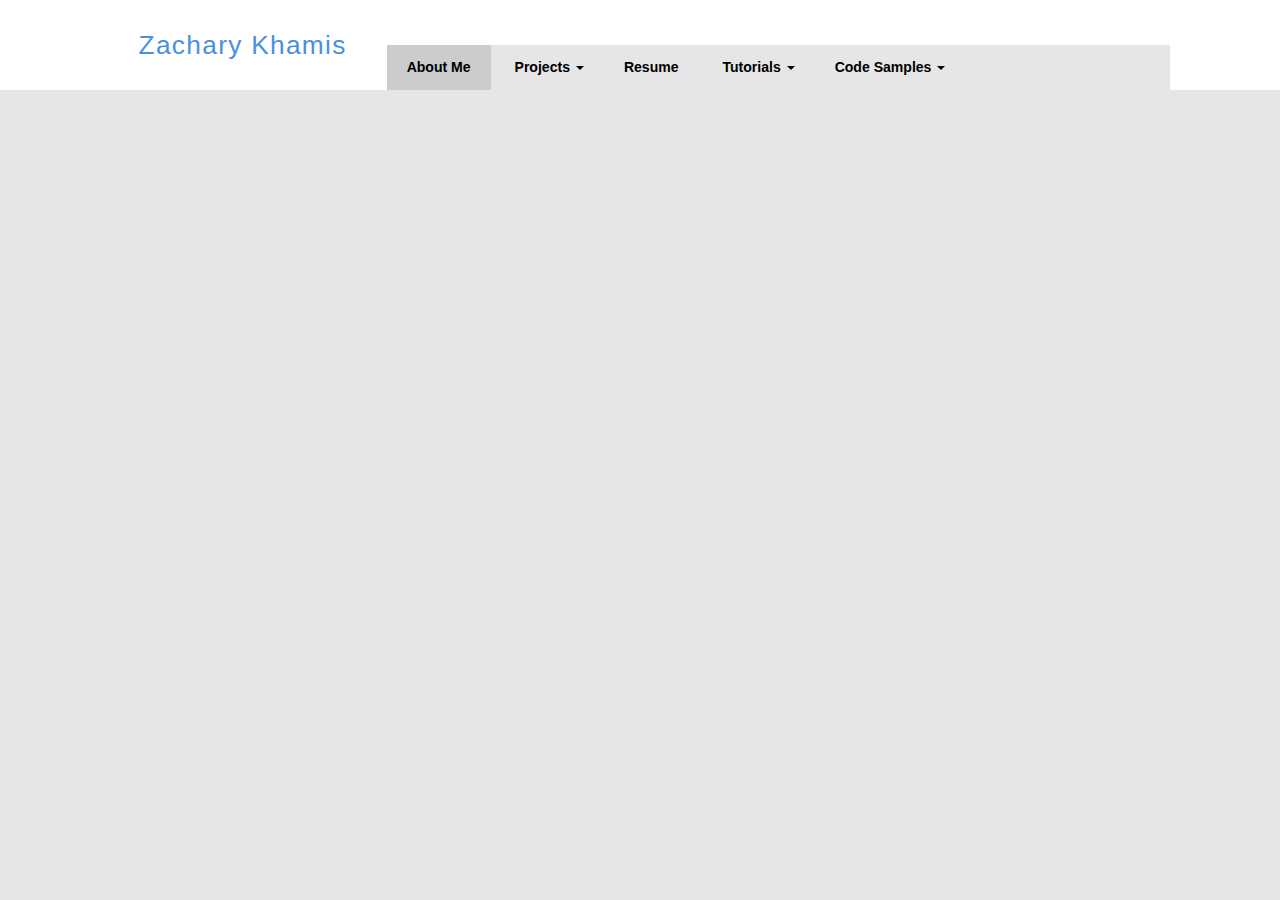
<file: index.html>
<!DOCTYPE html>
<html lang="en-US">
<head>
	<meta charset="UTF-8">
	<meta name="viewport" content="width=device-width, initial-scale=1.0">


<title>Zachary Khamis – Game Programmer</title>
<style id="jetpack-custom-fonts-css">.wf-active button, .wf-active input, .wf-active select, .wf-active textarea{font-family:"Libre Baskerville",serif}.wf-active code, .wf-active kbd, .wf-active pre, .wf-active samp{font-family:"Libre Baskerville",serif}.wf-active body, .wf-active html{font-family:"Libre Baskerville",serif}.wf-active code{font-family:"Libre Baskerville",serif}.wf-active blockquote{font-family:"Libre Baskerville",serif}.wf-active ol.comment-list li.comment #respond #cancel-comment-reply-link, .wf-active ol.comment-list li.pingback #respond #cancel-comment-reply-link, .wf-active ol.comment-list li.trackback #respond #cancel-comment-reply-link{font-family:"Libre Baskerville",serif}@media only screen and (max-width: 782px){.wf-active .masthead .menu-toggle{font-family:"Libre Baskerville",serif}}.wf-active h1, .wf-active h2, .wf-active h3, .wf-active h4, .wf-active h5, .wf-active h6{font-family:"Libre Baskerville",serif;font-weight:400;font-style:normal}.wf-active h1{font-style:normal;font-weight:400}.wf-active h2{font-style:normal;font-weight:400}.wf-active h3{font-style:normal;font-weight:400}.wf-active h4{font-style:normal;font-weight:400}.wf-active h5{font-weight:400;font-style:normal}.wf-active h6{font-weight:400;font-style:normal}.wf-active .main div.sharedaddy h3{font-family:"Libre Baskerville",serif;font-style:normal;font-weight:400}.wf-active h1, .wf-active h2, .wf-active h3, .wf-active h4, .wf-active h5, .wf-active h6{font-weight:400;font-style:normal}.wf-active .masthead .branding h1.site-title{font-style:normal;font-weight:400}.wf-active .masthead .branding p.site-description{font-style:normal;font-weight:400}.wf-active article.post-archive h2.entry-title{font-weight:400;font-style:normal}.wf-active article.featured-post h2.entry-title{font-style:normal;font-weight:400}.wf-active header.header-overlap h1{font-style:normal;font-weight:400}.wf-active .widget h3.widgettitle{font-style:normal;font-weight:400}@media only screen and (max-width: 782px){.wf-active article.featured-post h2.entry-title{font-style:normal;font-weight:400}}@media only screen and (max-width: 600px){.wf-active article.featured-post h2.entry-title, .wf-active article.post-archive h2.entry-title{font-style:normal;font-weight:400}}</style>
<meta name="robots" content="max-image-preview:large">
<link rel="dns-prefetch" href="//secure.gravatar.com">
<link rel="dns-prefetch" href="//stats.wp.com">
<link rel="dns-prefetch" href="//fonts-api.wp.com">
<link rel="dns-prefetch" href="//widgets.wp.com">
<link rel="dns-prefetch" href="//jetpack.wordpress.com">
<link rel="dns-prefetch" href="//s0.wp.com">
<link rel="dns-prefetch" href="//public-api.wordpress.com">
<link rel="dns-prefetch" href="//0.gravatar.com">
<link rel="dns-prefetch" href="//1.gravatar.com">
<link rel="dns-prefetch" href="//2.gravatar.com">
<link rel="preconnect" href="//i0.wp.com">
<link rel="preconnect" href="//c0.wp.com">

<style id="wp-img-auto-sizes-contain-inline-css" type="text/css">
img:is([sizes=auto i],[sizes^="auto," i]){contain-intrinsic-size:3000px 1500px}
/*# sourceURL=wp-img-auto-sizes-contain-inline-css */
</style>
<style id="wp-emoji-styles-inline-css" type="text/css">

	img.wp-smiley, img.emoji {
		display: inline !important;
		border: none !important;
		box-shadow: none !important;
		height: 1em !important;
		width: 1em !important;
		margin: 0 0.07em !important;
		vertical-align: -0.1em !important;
		background: none !important;
		padding: 0 !important;
	}
/*# sourceURL=wp-emoji-styles-inline-css */
</style>
<style id="wp-block-library-inline-css" type="text/css">
:root{--wp-block-synced-color:#7a00df;--wp-block-synced-color--rgb:122,0,223;--wp-bound-block-color:var(--wp-block-synced-color);--wp-editor-canvas-background:#ddd;--wp-admin-theme-color:#007cba;--wp-admin-theme-color--rgb:0,124,186;--wp-admin-theme-color-darker-10:#006ba1;--wp-admin-theme-color-darker-10--rgb:0,107,160.5;--wp-admin-theme-color-darker-20:#005a87;--wp-admin-theme-color-darker-20--rgb:0,90,135;--wp-admin-border-width-focus:2px}@media (min-resolution:192dpi){:root{--wp-admin-border-width-focus:1.5px}}.wp-element-button{cursor:pointer}:root .has-very-light-gray-background-color{background-color:#eee}:root .has-very-dark-gray-background-color{background-color:#313131}:root .has-very-light-gray-color{color:#eee}:root .has-very-dark-gray-color{color:#313131}:root .has-vivid-green-cyan-to-vivid-cyan-blue-gradient-background{background:linear-gradient(135deg,#00d084,#0693e3)}:root .has-purple-crush-gradient-background{background:linear-gradient(135deg,#34e2e4,#4721fb 50%,#ab1dfe)}:root .has-hazy-dawn-gradient-background{background:linear-gradient(135deg,#faaca8,#dad0ec)}:root .has-subdued-olive-gradient-background{background:linear-gradient(135deg,#fafae1,#67a671)}:root .has-atomic-cream-gradient-background{background:linear-gradient(135deg,#fdd79a,#004a59)}:root .has-nightshade-gradient-background{background:linear-gradient(135deg,#330968,#31cdcf)}:root .has-midnight-gradient-background{background:linear-gradient(135deg,#020381,#2874fc)}:root{--wp--preset--font-size--normal:16px;--wp--preset--font-size--huge:42px}.has-regular-font-size{font-size:1em}.has-larger-font-size{font-size:2.625em}.has-normal-font-size{font-size:var(--wp--preset--font-size--normal)}.has-huge-font-size{font-size:var(--wp--preset--font-size--huge)}:root .has-text-align-center{text-align:center}:root .has-text-align-left{text-align:left}:root .has-text-align-right{text-align:right}.has-fit-text{white-space:nowrap!important}#end-resizable-editor-section{display:none}.aligncenter{clear:both}.items-justified-left{justify-content:flex-start}.items-justified-center{justify-content:center}.items-justified-right{justify-content:flex-end}.items-justified-space-between{justify-content:space-between}.screen-reader-text{word-wrap:normal!important;border:0;clip-path:inset(50%);height:1px;margin:-1px;overflow:hidden;padding:0;position:absolute;width:1px}.screen-reader-text:focus{background-color:#ddd;clip-path:none;color:#444;display:block;font-size:1em;height:auto;left:5px;line-height:normal;padding:15px 23px 14px;text-decoration:none;top:5px;width:auto;z-index:100000}html :where(.has-border-color){border-style:solid}html :where([style*=border-top-color]){border-top-style:solid}html :where([style*=border-right-color]){border-right-style:solid}html :where([style*=border-bottom-color]){border-bottom-style:solid}html :where([style*=border-left-color]){border-left-style:solid}html :where([style*=border-width]){border-style:solid}html :where([style*=border-top-width]){border-top-style:solid}html :where([style*=border-right-width]){border-right-style:solid}html :where([style*=border-bottom-width]){border-bottom-style:solid}html :where([style*=border-left-width]){border-left-style:solid}html :where(img[class*=wp-image-]){height:auto;max-width:100%}:where(figure){margin:0 0 1em}html :where(.is-position-sticky){--wp-admin--admin-bar--position-offset:var(--wp-admin--admin-bar--height,0px)}@media screen and (max-width:600px){html :where(.is-position-sticky){--wp-admin--admin-bar--position-offset:0px}}
.has-text-align-justify{text-align:justify;}

/*# sourceURL=wp-block-library-inline-css */
</style>
<style id="wp-block-image-inline-css" type="text/css">
.wp-block-image>a,.wp-block-image>figure>a{display:inline-block}.wp-block-image img{box-sizing:border-box;height:auto;max-width:100%;vertical-align:bottom}@media not (prefers-reduced-motion){.wp-block-image img.hide{visibility:hidden}.wp-block-image img.show{animation:show-content-image .4s}}.wp-block-image[style*=border-radius] img,.wp-block-image[style*=border-radius]>a{border-radius:inherit}.wp-block-image.has-custom-border img{box-sizing:border-box}.wp-block-image.aligncenter{text-align:center}.wp-block-image.alignfull>a,.wp-block-image.alignwide>a{width:100%}.wp-block-image.alignfull img,.wp-block-image.alignwide img{height:auto;width:100%}.wp-block-image .aligncenter,.wp-block-image .alignleft,.wp-block-image .alignright,.wp-block-image.aligncenter,.wp-block-image.alignleft,.wp-block-image.alignright{display:table}.wp-block-image .aligncenter>figcaption,.wp-block-image .alignleft>figcaption,.wp-block-image .alignright>figcaption,.wp-block-image.aligncenter>figcaption,.wp-block-image.alignleft>figcaption,.wp-block-image.alignright>figcaption{caption-side:bottom;display:table-caption}.wp-block-image .alignleft{float:left;margin:.5em 1em .5em 0}.wp-block-image .alignright{float:right;margin:.5em 0 .5em 1em}.wp-block-image .aligncenter{margin-left:auto;margin-right:auto}.wp-block-image :where(figcaption){margin-bottom:1em;margin-top:.5em}.wp-block-image.is-style-circle-mask img{border-radius:9999px}@supports ((-webkit-mask-image:none) or (mask-image:none)) or (-webkit-mask-image:none){.wp-block-image.is-style-circle-mask img{border-radius:0;-webkit-mask-image:url('data:image/svg+xml;utf8,<svg viewBox="0 0 100 100" xmlns="http://www.w3.org/2000/svg"><circle cx="50" cy="50" r="50"/></svg>');mask-image:url('data:image/svg+xml;utf8,<svg viewBox="0 0 100 100" xmlns="http://www.w3.org/2000/svg"><circle cx="50" cy="50" r="50"/></svg>');mask-mode:alpha;-webkit-mask-position:center;mask-position:center;-webkit-mask-repeat:no-repeat;mask-repeat:no-repeat;-webkit-mask-size:contain;mask-size:contain}}:root :where(.wp-block-image.is-style-rounded img,.wp-block-image .is-style-rounded img){border-radius:9999px}.wp-block-image figure{margin:0}.wp-lightbox-container{display:flex;flex-direction:column;position:relative}.wp-lightbox-container img{cursor:zoom-in}.wp-lightbox-container img:hover+button{opacity:1}.wp-lightbox-container button{align-items:center;backdrop-filter:blur(16px) saturate(180%);background-color:#5a5a5a40;border:none;border-radius:4px;cursor:zoom-in;display:flex;height:20px;justify-content:center;opacity:0;padding:0;position:absolute;right:16px;text-align:center;top:16px;width:20px;z-index:100}@media not (prefers-reduced-motion){.wp-lightbox-container button{transition:opacity .2s ease}}.wp-lightbox-container button:focus-visible{outline:3px auto #5a5a5a40;outline:3px auto -webkit-focus-ring-color;outline-offset:3px}.wp-lightbox-container button:hover{cursor:pointer;opacity:1}.wp-lightbox-container button:focus{opacity:1}.wp-lightbox-container button:focus,.wp-lightbox-container button:hover,.wp-lightbox-container button:not(:hover):not(:active):not(.has-background){background-color:#5a5a5a40;border:none}.wp-lightbox-overlay{box-sizing:border-box;cursor:zoom-out;height:100vh;left:0;overflow:hidden;position:fixed;top:0;visibility:hidden;width:100%;z-index:100000}.wp-lightbox-overlay .close-button{align-items:center;cursor:pointer;display:flex;justify-content:center;min-height:40px;min-width:40px;padding:0;position:absolute;right:calc(env(safe-area-inset-right) + 16px);top:calc(env(safe-area-inset-top) + 16px);z-index:5000000}.wp-lightbox-overlay .close-button:focus,.wp-lightbox-overlay .close-button:hover,.wp-lightbox-overlay .close-button:not(:hover):not(:active):not(.has-background){background:none;border:none}.wp-lightbox-overlay .lightbox-image-container{height:var(--wp--lightbox-container-height);left:50%;overflow:hidden;position:absolute;top:50%;transform:translate(-50%,-50%);transform-origin:top left;width:var(--wp--lightbox-container-width);z-index:9999999999}.wp-lightbox-overlay .wp-block-image{align-items:center;box-sizing:border-box;display:flex;height:100%;justify-content:center;margin:0;position:relative;transform-origin:0 0;width:100%;z-index:3000000}.wp-lightbox-overlay .wp-block-image img{height:var(--wp--lightbox-image-height);min-height:var(--wp--lightbox-image-height);min-width:var(--wp--lightbox-image-width);width:var(--wp--lightbox-image-width)}.wp-lightbox-overlay .wp-block-image figcaption{display:none}.wp-lightbox-overlay button{background:none;border:none}.wp-lightbox-overlay .scrim{background-color:#fff;height:100%;opacity:.9;position:absolute;width:100%;z-index:2000000}.wp-lightbox-overlay.active{visibility:visible}@media not (prefers-reduced-motion){.wp-lightbox-overlay.active{animation:turn-on-visibility .25s both}.wp-lightbox-overlay.active img{animation:turn-on-visibility .35s both}.wp-lightbox-overlay.show-closing-animation:not(.active){animation:turn-off-visibility .35s both}.wp-lightbox-overlay.show-closing-animation:not(.active) img{animation:turn-off-visibility .25s both}.wp-lightbox-overlay.zoom.active{animation:none;opacity:1;visibility:visible}.wp-lightbox-overlay.zoom.active .lightbox-image-container{animation:lightbox-zoom-in .4s}.wp-lightbox-overlay.zoom.active .lightbox-image-container img{animation:none}.wp-lightbox-overlay.zoom.active .scrim{animation:turn-on-visibility .4s forwards}.wp-lightbox-overlay.zoom.show-closing-animation:not(.active){animation:none}.wp-lightbox-overlay.zoom.show-closing-animation:not(.active) .lightbox-image-container{animation:lightbox-zoom-out .4s}.wp-lightbox-overlay.zoom.show-closing-animation:not(.active) .lightbox-image-container img{animation:none}.wp-lightbox-overlay.zoom.show-closing-animation:not(.active) .scrim{animation:turn-off-visibility .4s forwards}}@keyframes show-content-image{0%{visibility:hidden}99%{visibility:hidden}to{visibility:visible}}@keyframes turn-on-visibility{0%{opacity:0}to{opacity:1}}@keyframes turn-off-visibility{0%{opacity:1;visibility:visible}99%{opacity:0;visibility:visible}to{opacity:0;visibility:hidden}}@keyframes lightbox-zoom-in{0%{transform:translate(calc((-100vw + var(--wp--lightbox-scrollbar-width))/2 + var(--wp--lightbox-initial-left-position)),calc(-50vh + var(--wp--lightbox-initial-top-position))) scale(var(--wp--lightbox-scale))}to{transform:translate(-50%,-50%) scale(1)}}@keyframes lightbox-zoom-out{0%{transform:translate(-50%,-50%) scale(1);visibility:visible}99%{visibility:visible}to{transform:translate(calc((-100vw + var(--wp--lightbox-scrollbar-width))/2 + var(--wp--lightbox-initial-left-position)),calc(-50vh + var(--wp--lightbox-initial-top-position))) scale(var(--wp--lightbox-scale));visibility:hidden}}

</style>
<style id="wp-block-list-inline-css" type="text/css">
ol,ul{box-sizing:border-box}:root :where(.wp-block-list.has-background){padding:1.25em 2.375em}

</style>
<style id="wp-block-paragraph-inline-css" type="text/css">
.is-small-text{font-size:.875em}.is-regular-text{font-size:1em}.is-large-text{font-size:2.25em}.is-larger-text{font-size:3em}.has-drop-cap:not(:focus):first-letter{float:left;font-size:8.4em;font-style:normal;font-weight:100;line-height:.68;margin:.05em .1em 0 0;text-transform:uppercase}body.rtl .has-drop-cap:not(:focus):first-letter{float:none;margin-left:.1em}p.has-drop-cap.has-background{overflow:hidden}:root :where(p.has-background){padding:1.25em 2.375em}:where(p.has-text-color:not(.has-link-color)) a{color:inherit}p.has-text-align-left[style*="writing-mode:vertical-lr"],p.has-text-align-right[style*="writing-mode:vertical-rl"]{rotate:180deg}

</style>
<style id="wp-block-video-inline-css" type="text/css">
.wp-block-video{box-sizing:border-box}.wp-block-video video{height:auto;vertical-align:middle;width:100%}@supports (position:sticky){.wp-block-video [poster]{object-fit:cover}}.wp-block-video.aligncenter{text-align:center}.wp-block-video :where(figcaption){margin-bottom:1em;margin-top:.5em}

</style>

<style id="classic-theme-styles-inline-css" type="text/css">
.wp-block-button__link{background-color:#32373c;border-radius:9999px;box-shadow:none;color:#fff;font-size:1.125em;padding:calc(.667em + 2px) calc(1.333em + 2px);text-decoration:none}.wp-block-file__button{background:#32373c;color:#fff}.wp-block-accordion-heading{margin:0}.wp-block-accordion-heading__toggle{background-color:inherit!important;color:inherit!important}.wp-block-accordion-heading__toggle:not(:focus-visible){outline:none}.wp-block-accordion-heading__toggle:focus,.wp-block-accordion-heading__toggle:hover{background-color:inherit!important;border:none;box-shadow:none;color:inherit;padding:var(--wp--preset--spacing--20,1em) 0;text-decoration:none}.wp-block-accordion-heading__toggle:focus-visible{outline:auto;outline-offset:0}

</style>



<link rel="stylesheet" id="romero-style-css" href="./listsetup.css" type="text/css" media="all">

<style id="__EPYT__style-inline-css" type="text/css">

                .epyt-gallery-thumb {
                        width: 33.333%;
                }
                
/*# sourceURL=__EPYT__style-inline-css */
</style>

</head>

<body class="wp-singular page-template-default page page-id-122 wp-embed-responsive wp-theme-romero singular multi-author-false themes-sidebar1-inactive themes-sidebar2-inactive themes-no-featured-posts themes-sidebar-menu-inactive widgets-hidden device-click">

<a href="#main-content" class="screen-reader-shortcut">Skip to content</a>

<header class="masthead" role="banner">

	<div class="container" id="header-wrapper">
		<div class="action-wrapper">

			<div class="branding">
				<h1 class="site-title">
					<a href="./index.html" class="site-logo-link" rel="home" itemprop="url"></a>					
					<a href="./index.html" title="Home" class="site-title-link">
						Zachary Khamis				
					</a>
				</h1>
				<p class="site-description">
					A Game Programmer&#039;s Journey				
				</p>
			</div>

			<div class="actions">
				<div class="secondary">
					
				</div>

				<nav class="menu-primary menu" role="navigation">
					<h3 class="menu-toggle">Menu</h3>
					<ul id="nav" class="menu-wrap"><li id="menu-item-610" class="menu-item menu-item-type-post_type current-menu-item menu-item-object-page menu-item-home page_item page-item-161 current_page_item menu-item-610"><a href="./index.html" aria-current="page">About Me</a></li>
					<li id="menu-item-616" class="menu-item menu-item-type-post_type menu-item-object-page menu-item-has-children menu-item-616"><a href="./projects.html">Projects</a>
					<ul class="sub-menu">
						<li id="menu-item-627" class="menu-item menu-item-type-custom menu-item-object-custom menu-item-has-children menu-item-627"><a href="#">Team Projects</a>
						<ul class="sub-menu">
							<li id="menu-item-965" class="menu-item menu-item-type-post_type  menu-item-object-page menu-item-965"><a href="./shutterbug.html">ShutterBug</a></li>
							
							<li id="menu-item-615" class="menu-item menu-item-type-post_type menu-item-object-page menu-item-615"><a href="./projite.html">Projite</a></li>
							<li id="menu-item-621" class="menu-item menu-item-type-post_type menu-item-object-page menu-item-621"><a href="./hauntedasylum.html">Haunted Asylum</a></li>
							<li id="menu-item-614" class="menu-item menu-item-type-post_type menu-item-object-page menu-item-614"><a href="./hidenseek.html">Hide&Seek</a></li>
							<li id="menu-item-1001" class="menu-item menu-item-type-post_type menu-item-object-page menu-item-1001"><a href="./galacticquest.html">Galactic Quest</a></li>
							<li id="menu-item-1002" class="menu-item menu-item-type-post_type menu-item-object-page menu-item-1002"><a href="./chapters.html">Chapters</a></li>
						</ul>
					</li>
						<li id="menu-item-626" class="menu-item menu-item-type-custom menu-item-object-custom menu-item-has-children menu-item-626"><a href="#">Solo Projects</a>
						<ul class="sub-menu">
							<li id="menu-item-612" class="menu-item menu-item-type-post_type menu-item-object-page menu-item-612"><a href="./customengine.html">C++ Custom OpenGL Engine</a></li>
							<li id="menu-item-717" class="menu-item menu-item-type-post_type menu-item-object-page menu-item-717"><a href="./netplugin.html">C++ .NET Unity Plugin</a></li>
							<li id="menu-item-780" class="menu-item menu-item-type-post_type menu-item-object-page menu-item-780"><a href="./meshskin.html">Mesh Skinning</a></li>
							<li id="menu-item-1101" class="menu-item menu-item-type-post_type menu-item-object-page menu-item-1101"><a href="./googledoc.html">Java Live Text Doc Editor</a></li>
						</ul>
					</li>
					</ul>
					</li>
					<li id="menu-item-617" class="menu-item menu-item-type-post_type menu-item-object-page menu-item-617"><a href="./resume.html">Resume</a></li>
					<li id="menu-item-1021" class="menu-item menu-item-type-custom menu-item-object-custom menu-item-has-children menu-item-1021"><a href="#">Tutorials</a>
					<ul class="sub-menu">
						<li id="menu-item-625" class="menu-item menu-item-type-custom menu-item-object-custom menu-item-has-children menu-item-625"><a href="#">Unity Tutorials</a>
						<ul class="sub-menu">
							<li id="menu-item-618" class="menu-item menu-item-type-post_type menu-item-object-page menu-item-618"><a href="./codedesign.html">Code Design</a></li>
							<li id="menu-item-673" class="menu-item menu-item-type-post_type menu-item-object-page menu-item-673"><a href="./clientrep.html">Client Replication</a></li>
						</ul>
					</li>
						<li id="menu-item-1023" class="menu-item menu-item-type-custom menu-item-object-custom menu-item-has-children menu-item-1023"><a href="#">Math Tutorials</a>
						<ul class="sub-menu">
							<li id="menu-item-1022" class="menu-item menu-item-type-post_type menu-item-object-page menu-item-1022"><a href="./fabrik.html">FABRIK</a></li>
							<li id="menu-item-1147" class="menu-item menu-item-type-post_type menu-item-object-page menu-item-1147"><a href="./onotation.html">Big O Notation</a></li>
							<li id="menu-item-1233" class="menu-item menu-item-type-post_type menu-item-object-page menu-item-1233"><a href="./matrixmath.html">Matrix Math</a></li>
							<li id="menu-item-1301" class="menu-item menu-item-type-post_type menu-item-object-page menu-item-1301"><a href="./astar.html">A Star Algorithm</a></li>
						</ul>
					</li>
					</ul>
					</li>
					<li id="menu-item-628" class="menu-item menu-item-type-custom menu-item-object-custom menu-item-has-children menu-item-628"><a href="#">Code Samples</a>
					<ul class="sub-menu">
						<li id="menu-item-619" class="menu-item menu-item-type-post_type menu-item-object-page menu-item-619"><a href="./pathfinding.html">Pathfinding</a></li>
						<li id="menu-item-730" class="menu-item menu-item-type-post_type menu-item-object-page menu-item-730"><a href="./customenginecode.html">C++ Custom Engine</a></li>
					</ul>
					</li>
					</ul>				
				</nav>
			</div>
		</div>
	</div>

	<div class="container container-sidebar-menu">
	</div>

	<div class="container container-header">
	</div>

</header>
</file>
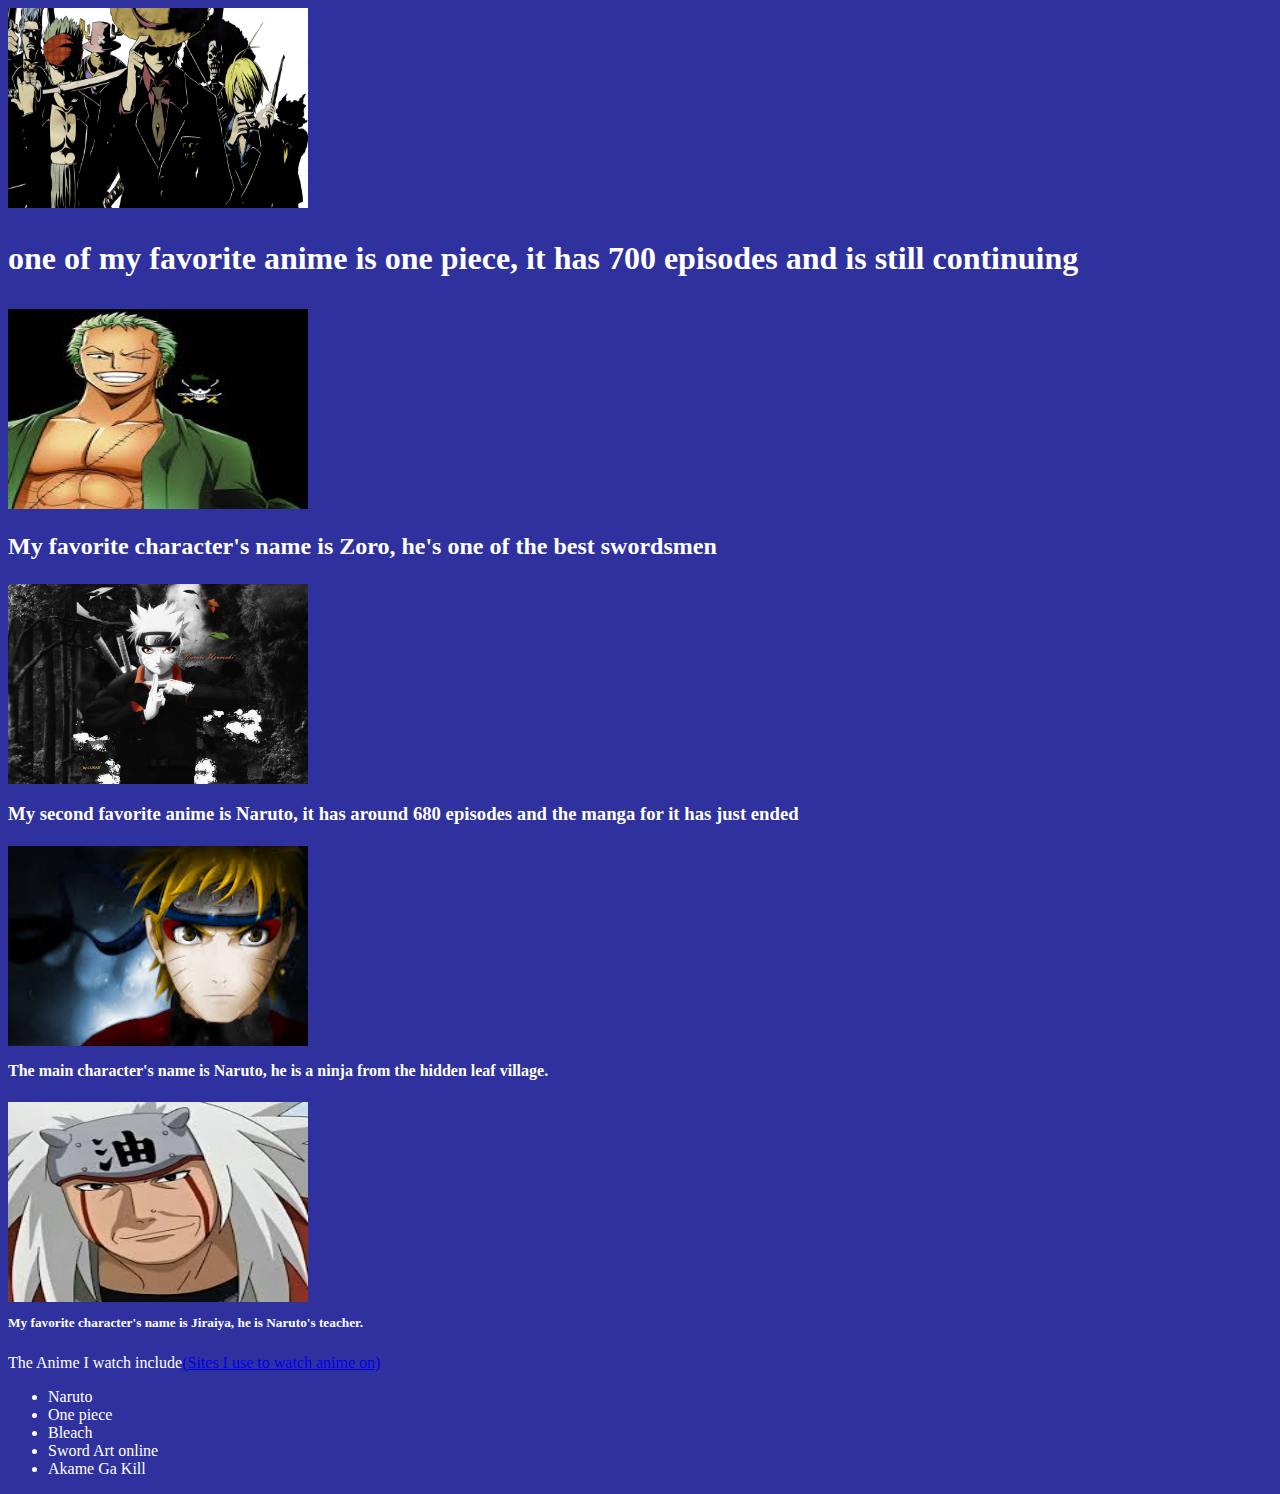
<file: anime.html>
<html>
<head>
<title> Anime </title>
</head>
<body>
<body bgcolor="#2F319E">
<font color="white">
<h1><img src="one piece.jpg" width="300" height="200"><p align="left"> one of 
my favorite anime is one piece, it has 700 episodes and is still continuing</p>
</h1>
<h2><img src="zoro.jpg" width="300" height="200"><p align="left"> My favorite
character's name is Zoro, he's one of the best swordsmen</p></h2>
<h3><img src="narutoblackback.jpg" width="300" height="200""><p align="left">My second
 favorite anime is Naruto, it has around 680 episodes and
the manga for it has just ended</p></h3>
<h4><img src="naruto.jpg" width="300" height="200"><p align="left">
The main character's name is Naruto, he is a ninja from the hidden leaf
village.</p></h4>
<h5><img src="jiraiya.jpg" width="300" height="200"><p align="left">My
favorite character's name is Jiraiya, he is Naruto's teacher.</h5>
The Anime I watch include<a href="http://www.naruget.com/">(Sites I use
to watch anime on)</a>
<ul type="disc"><li>Naruto</li><li>One piece</li>
<li>Bleach</li><li>Sword Art online</li><li>Akame Ga Kill</li>
</body>
</html>
</file>
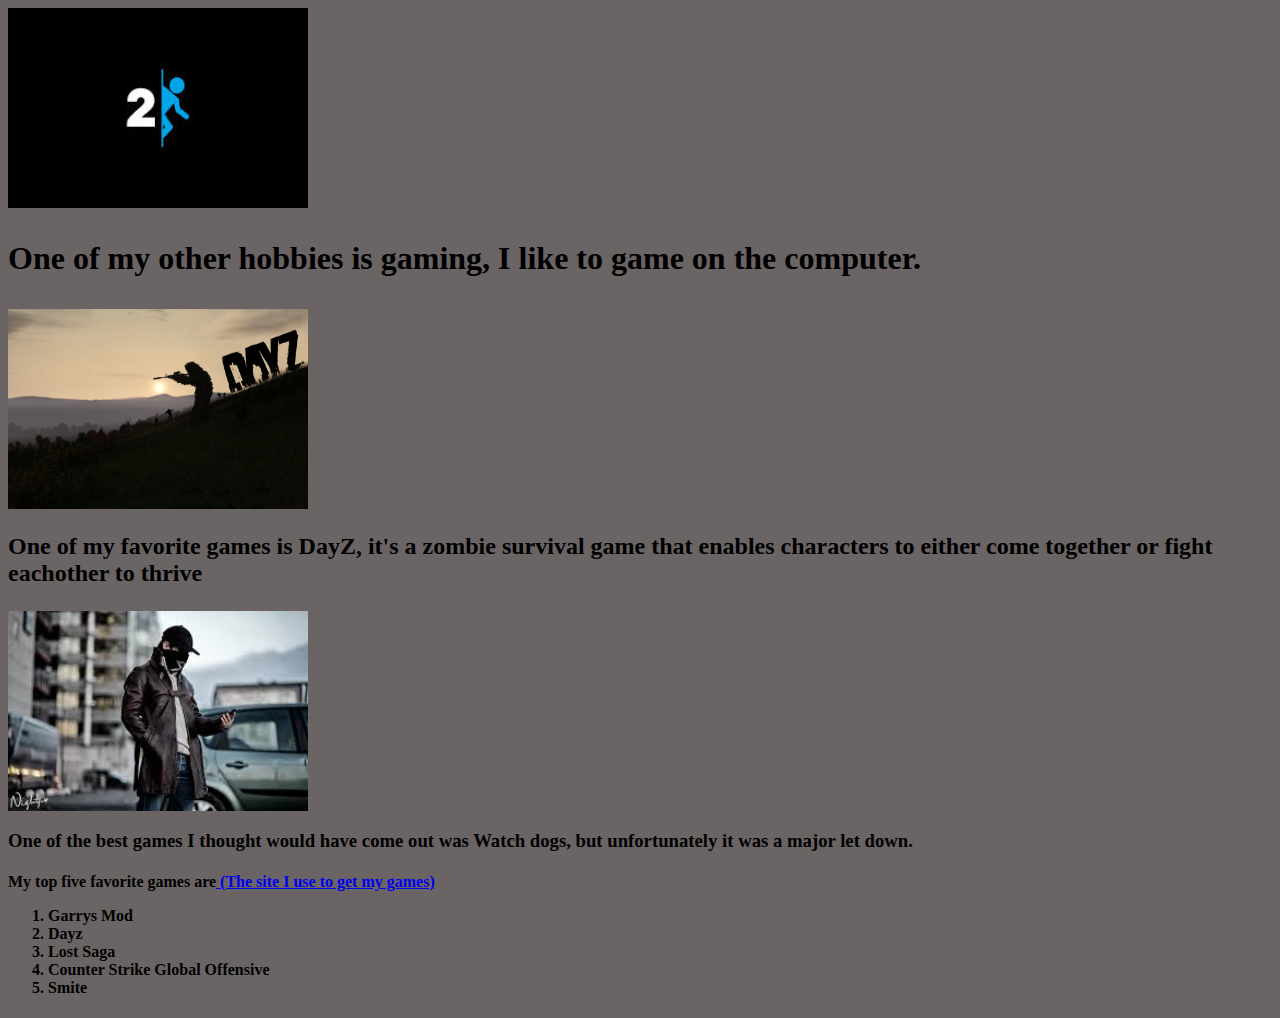
<file: gaming.html>
<html>
<head>
<title> Gaming </title>
</head>
<body>
<body bgcolor="#6A6464">
<font color="black">
<h1><img src="portal.jpg" width="300" height="200"><p align="left">One
of my other hobbies is gaming, I like to game on the computer.</p>
</h1>
<h2><img src="dayz.jpg" width="300" height="200"><p align="left"> One
of my favorite games is DayZ, it's a zombie survival game that enables
characters to either come together or fight eachother to thrive</p></h2>
<h3><img src="aidenpearce.jpg" width="300" height="200""><p align="left">One
of the best games I thought would have come out was Watch dogs, but unfortunately
it was a major let down.</p></h3>
<h4> My top five favorite games are<a href="http://store.steampowered.com/">
(The site I use to get my games)</a>
<ol type="1"> <li>Garrys Mod</li>
<li>Dayz</li><li>Lost Saga</li><li>Counter Strike Global Offensive</li>
<li>Smite</li>
</body>
</html>
</file>
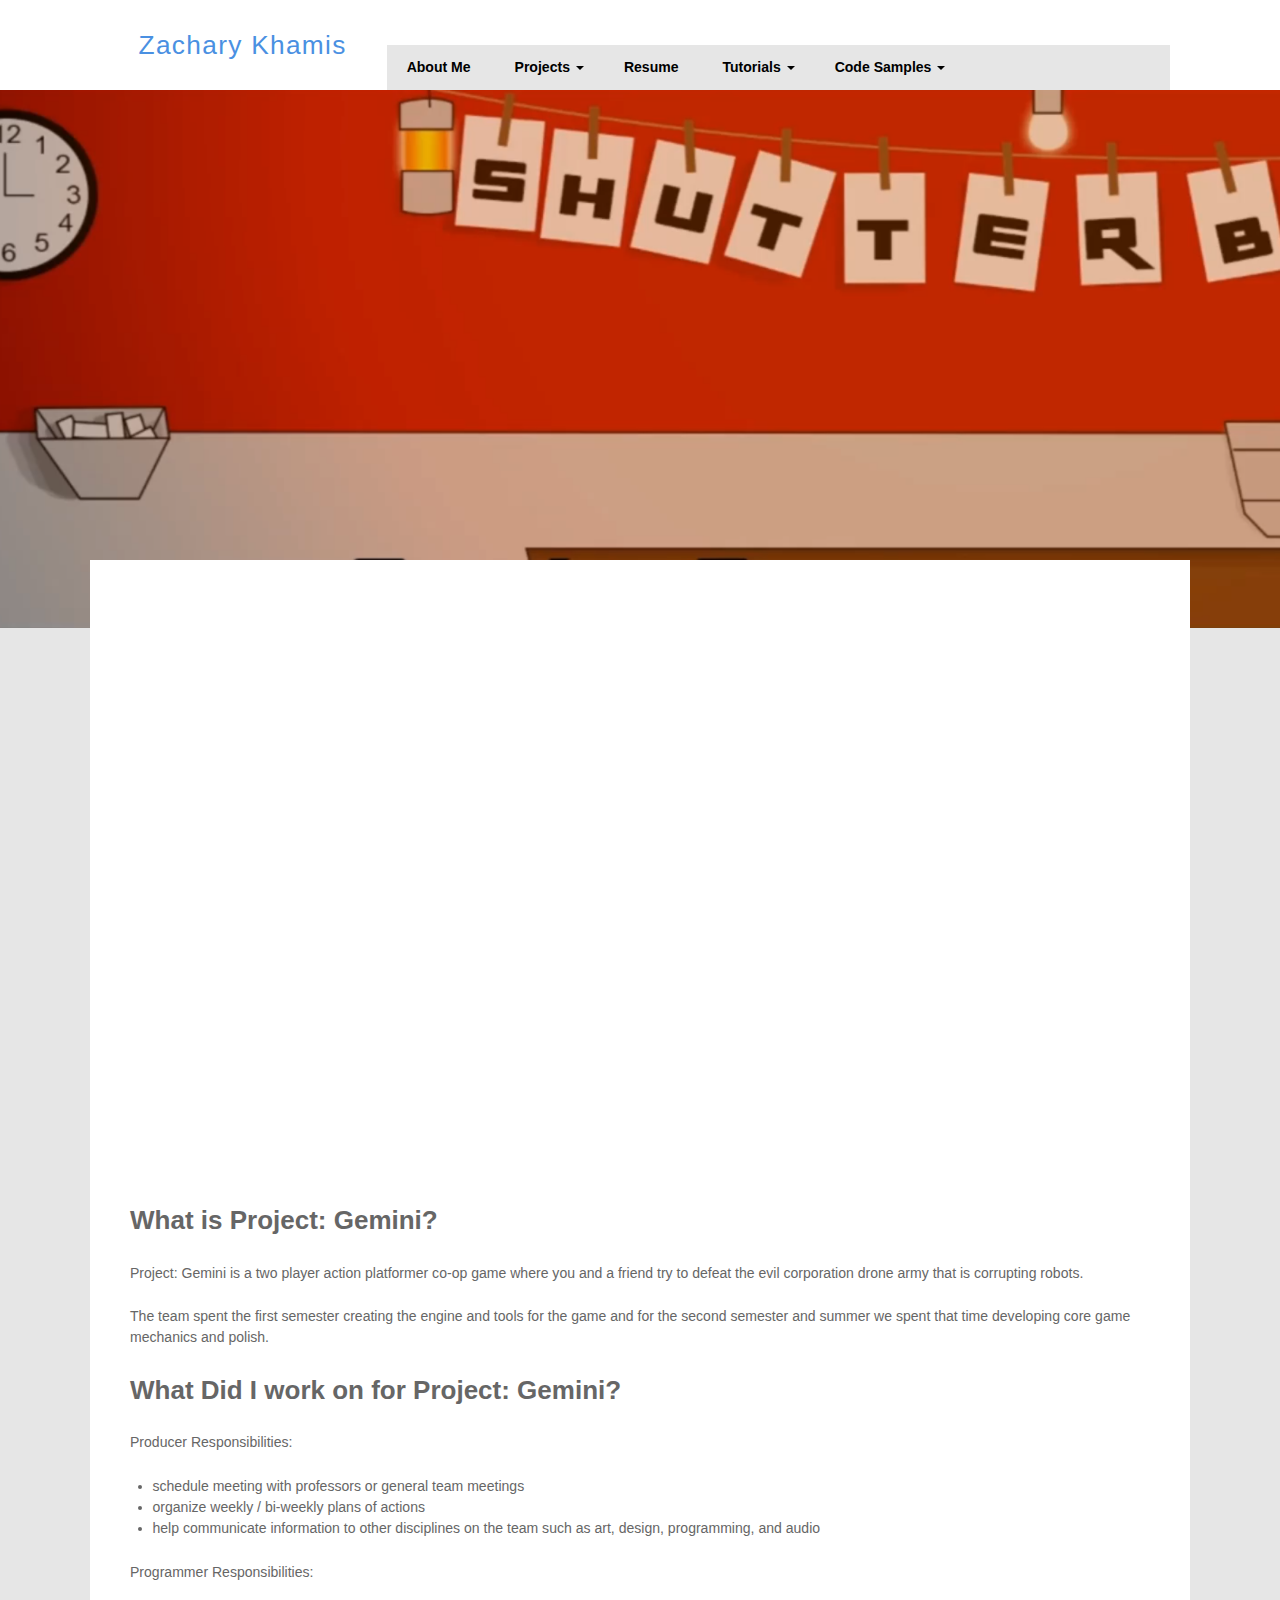
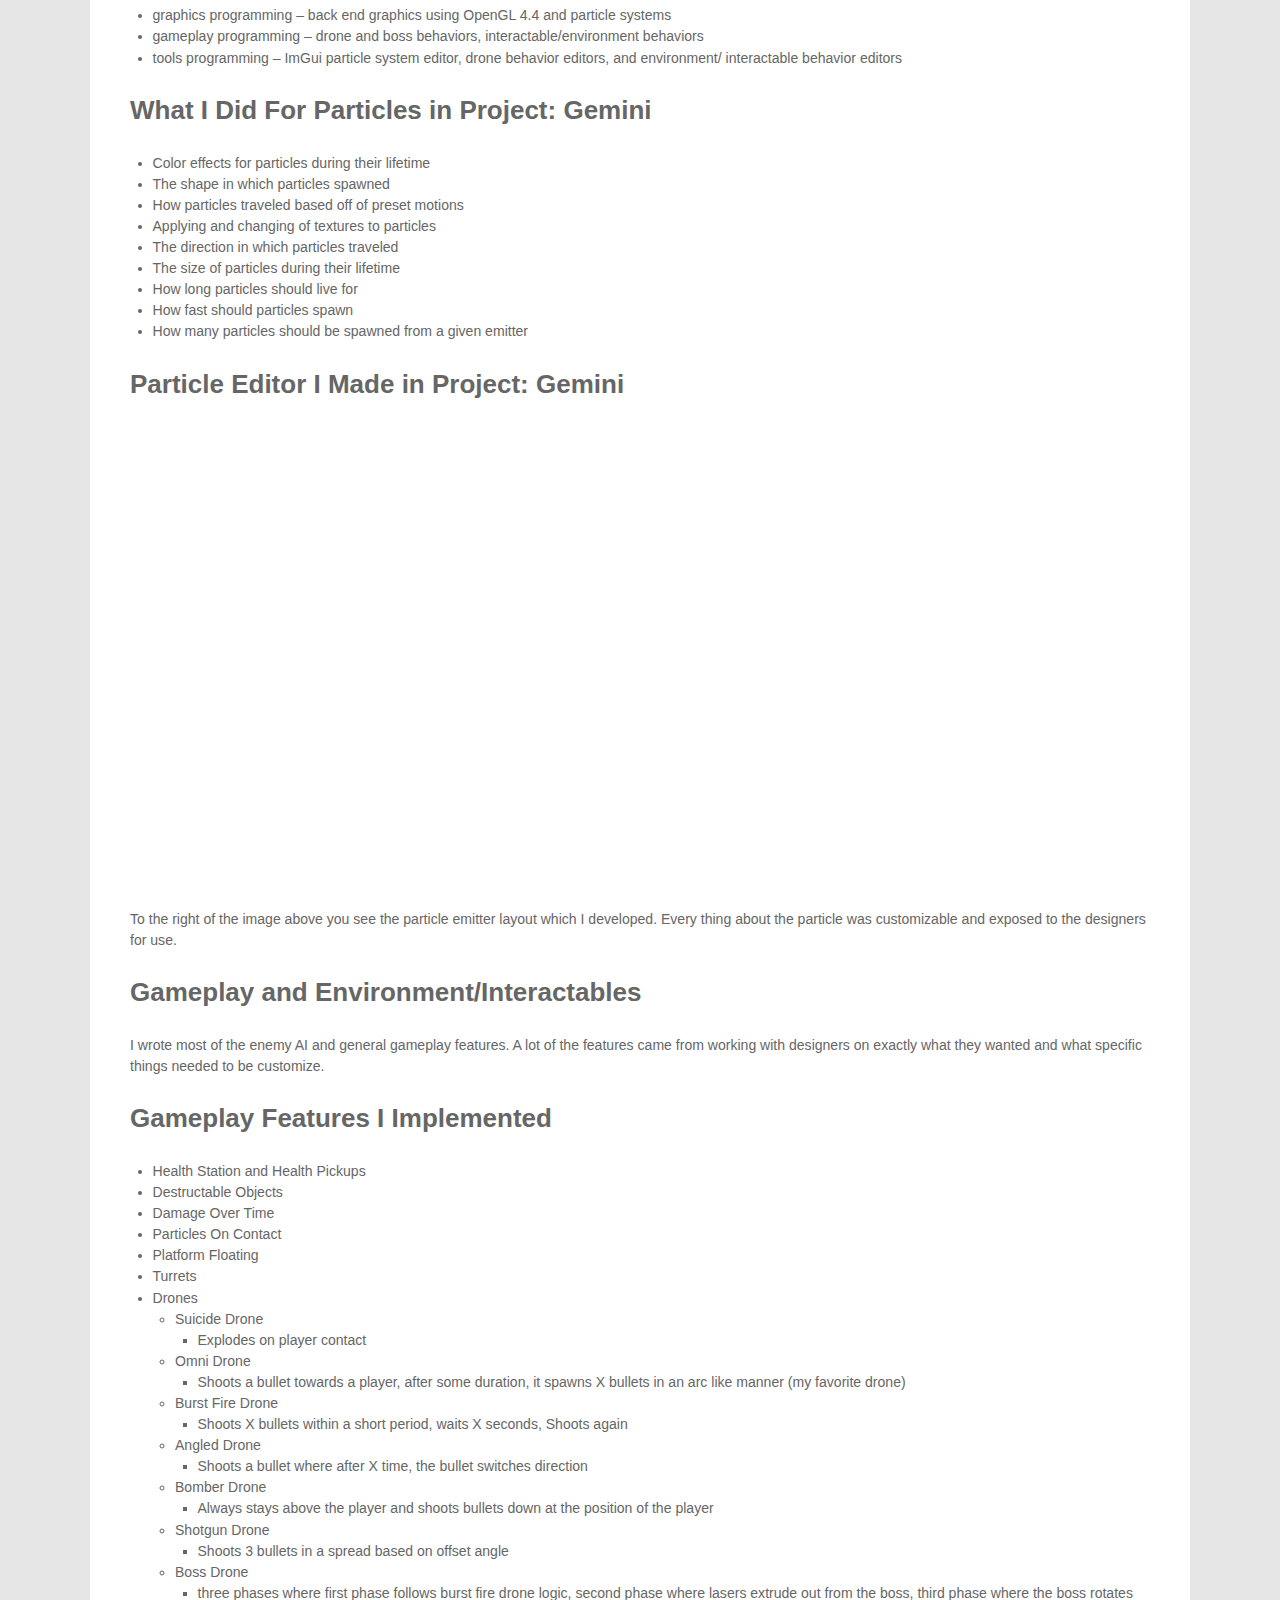
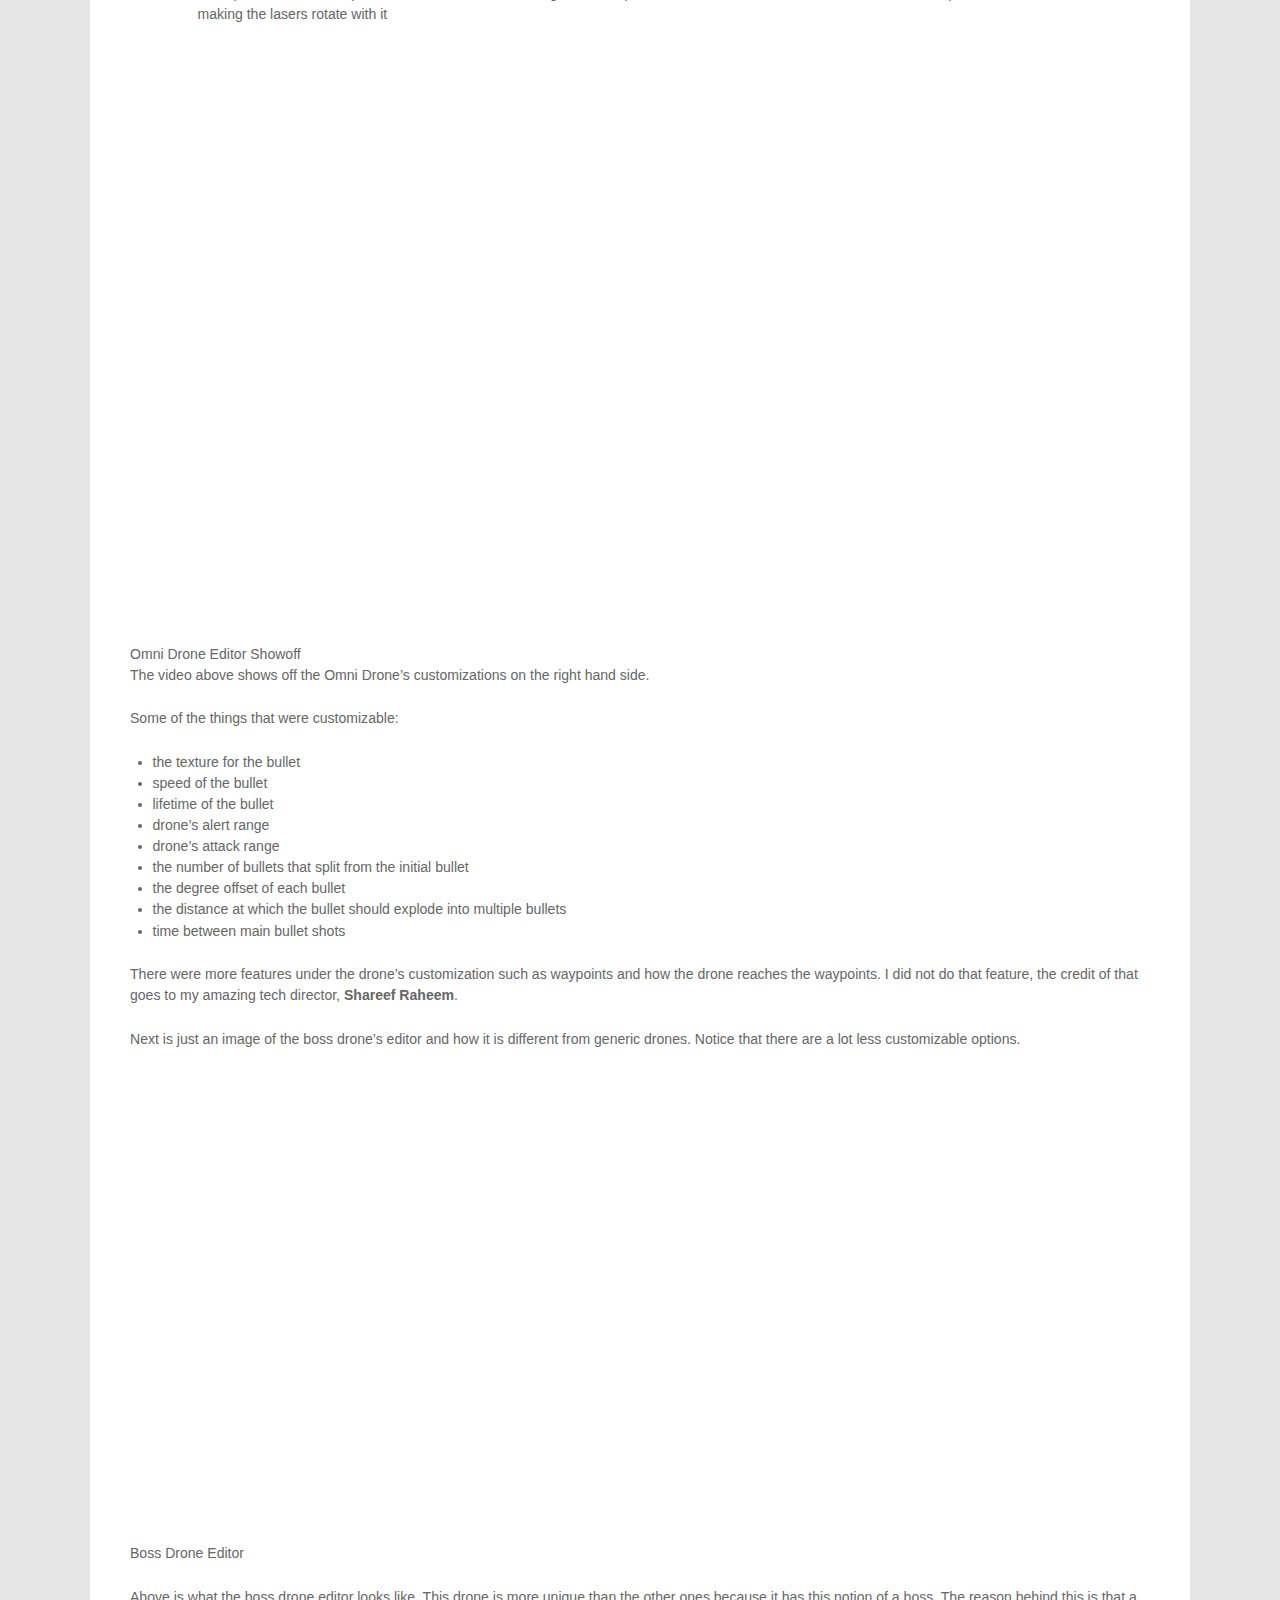
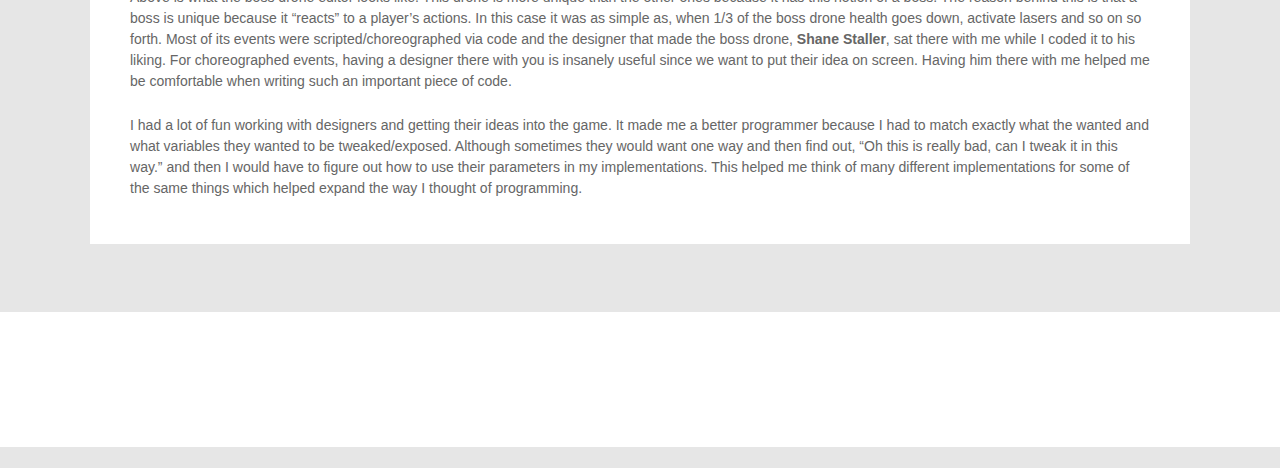
<file: shutterbug.html>
<!DOCTYPE html>
<html lang="en-US">
<link rel="icon" type="image/png" sizes="16x16" href="./icon.png">


<head>
	<meta charset="UTF-8">
	<meta name="viewport" content="width=device-width, initial-scale=1.0">


<title>ShutterBug – Zachary Khamis</title>

<style id="wp-img-auto-sizes-contain-inline-css" type="text/css">
img:is([sizes=auto i],[sizes^="auto," i]){contain-intrinsic-size:3000px 1500px}

</style>

<link rel="stylesheet" id="romero-style-css" href="./listsetup.css" type="text/css" media="all">

<style id="__EPYT__style-inline-css" type="text/css">

                .epyt-gallery-thumb {
                        width: 33.333%;
                }
                
/*# sourceURL=__EPYT__style-inline-css */
</style>

</head>

<body class="wp-singular page-template-default page page-id-122 wp-embed-responsive wp-theme-romero singular multi-author-false themes-sidebar1-inactive themes-sidebar2-inactive themes-no-featured-posts themes-sidebar-menu-inactive widgets-hidden device-click">

<a href="#main-content" class="screen-reader-shortcut">Skip to content</a>

<header class="masthead" role="banner">

	<div class="container" id="header-wrapper">
		<div class="action-wrapper">

			<div class="branding">
				<h1 class="site-title">
					<a href="./index.html" class="site-logo-link" rel="home" itemprop="url"></a>					
					<a href="./index.html" title="Home" class="site-title-link">
						Zachary Khamis				
					</a>
				</h1>
				<p class="site-description">
					A Game Programmer&#039;s Journey				
				</p>
			</div>

			<div class="actions">
				<div class="secondary">
					
				</div>

				<nav class="menu-primary menu" role="navigation">
					<h3 class="menu-toggle">Menu</h3>
					<ul id="nav" class="menu-wrap"><li id="menu-item-610" class="menu-item menu-item-type-post_type menu-item-object-page menu-item-home menu-item-610"><a href="./index.html" aria-current="page">About Me</a></li>
					<li id="menu-item-616" class="menu-item menu-item-type-post_type menu-item-object-page menu-item-has-children menu-item-616"><a href="./projects.html">Projects</a>
					<ul class="sub-menu">
						<li id="menu-item-627" class="menu-item menu-item-type-custom menu-item-object-custom menu-item-has-children menu-item-627"><a href="#">Team Projects</a>
						<ul class="sub-menu">
							<li id="menu-item-965" class="menu-item menu-item-type-post_type menu-item-object-page current-menu-item page_item page-item-961 current_page_item menu-item-965"><a href="./shutterbug.html">ShutterBug</a></li>
							
							<li id="menu-item-615" class="menu-item menu-item-type-post_type menu-item-object-page menu-item-615"><a href="./projite.html">Projite</a></li>
							<li id="menu-item-621" class="menu-item menu-item-type-post_type menu-item-object-page menu-item-621"><a href="./hauntedasylum.html">Haunted Asylum</a></li>
							<li id="menu-item-614" class="menu-item menu-item-type-post_type menu-item-object-page menu-item-614"><a href="./hidenseek.html">Hide&Seek</a></li>
							<li id="menu-item-1001" class="menu-item menu-item-type-post_type menu-item-object-page menu-item-1001"><a href="./galacticquest.html">Galactic Quest</a></li>
							<li id="menu-item-1002" class="menu-item menu-item-type-post_type menu-item-object-page menu-item-1002"><a href="./chapters.html">Chapters</a></li>
						</ul>
					</li>
						<li id="menu-item-626" class="menu-item menu-item-type-custom menu-item-object-custom menu-item-has-children menu-item-626"><a href="#">Solo Projects</a>
						<ul class="sub-menu">
							<li id="menu-item-612" class="menu-item menu-item-type-post_type menu-item-object-page menu-item-612"><a href="./customengine.html">C++ Custom OpenGL Engine</a></li>
							<li id="menu-item-717" class="menu-item menu-item-type-post_type menu-item-object-page menu-item-717"><a href="./netplugin.html">C++ .NET Unity Plugin</a></li>
							<li id="menu-item-780" class="menu-item menu-item-type-post_type menu-item-object-page menu-item-780"><a href="./meshskin.html">Mesh Skinning</a></li>
							<li id="menu-item-1101" class="menu-item menu-item-type-post_type menu-item-object-page menu-item-1101"><a href="./googledoc.html">Java Live Text Doc Editor</a></li>
						</ul>
					</li>
					</ul>
					</li>
					<li id="menu-item-617" class="menu-item menu-item-type-post_type menu-item-object-page menu-item-617"><a href="./resume.html">Resume</a></li>
					<li id="menu-item-1021" class="menu-item menu-item-type-custom menu-item-object-custom menu-item-has-children menu-item-1021"><a href="#">Tutorials</a>
					<ul class="sub-menu">
						<li id="menu-item-625" class="menu-item menu-item-type-custom menu-item-object-custom menu-item-has-children menu-item-625"><a href="#">Unity Tutorials</a>
						<ul class="sub-menu">
							<li id="menu-item-618" class="menu-item menu-item-type-post_type menu-item-object-page menu-item-618"><a href="./codedesign.html">Code Design</a></li>
							<li id="menu-item-673" class="menu-item menu-item-type-post_type menu-item-object-page menu-item-673"><a href="./clientrep.html">Client Replication</a></li>
						</ul>
					</li>
						<li id="menu-item-1023" class="menu-item menu-item-type-custom menu-item-object-custom menu-item-has-children menu-item-1023"><a href="#">Math Tutorials</a>
						<ul class="sub-menu">
							<li id="menu-item-1022" class="menu-item menu-item-type-post_type menu-item-object-page menu-item-1022"><a href="./fabrik.html">FABRIK</a></li>
							<li id="menu-item-1147" class="menu-item menu-item-type-post_type menu-item-object-page menu-item-1147"><a href="./onotation.html">Big O Notation</a></li>
							<li id="menu-item-1233" class="menu-item menu-item-type-post_type menu-item-object-page menu-item-1233"><a href="./matrixmath.html">Matrix Math</a></li>
							<li id="menu-item-1301" class="menu-item menu-item-type-post_type menu-item-object-page menu-item-1301"><a href="./astar.html">A Star Algorithm</a></li>
						</ul>
					</li>
					</ul>
					</li>
					<li id="menu-item-628" class="menu-item menu-item-type-custom menu-item-object-custom menu-item-has-children menu-item-628"><a href="#">Code Samples</a>
					<ul class="sub-menu">
						<li id="menu-item-619" class="menu-item menu-item-type-post_type menu-item-object-page menu-item-619"><a href="./pathfinding.html">Pathfinding</a></li>
						<li id="menu-item-730" class="menu-item menu-item-type-post_type menu-item-object-page menu-item-730"><a href="./customenginecode.html">C++ Custom Engine</a></li>
					</ul>
					</li>
					</ul>				
				</nav>
			</div>
		</div>
	</div>

	<div class="container container-sidebar-menu">
	</div>

	<div class="container container-header">
	</div>

</header>

<article id="post-122" class="featured-post" style="background-image:url(./shutterimg.png?resize=968%2C542&amp;ssl=1)">
	<a href="./shutterbug.html" class="permalink"><span class="screen-reader-text">ShutterBug</span></a>
	
</article>

<div class="container hfeed">
	<div class="main">

		<div class="main-content article">
			<article id="post-122" class="post-122 page type-page status-publish hentry post-singular post-has-thumbnail">
				<section class="entry entry-single">

					<figure class="wp-block-video wp-block-embed is-type-video is-provider-videopress">
						<div class="wp-block-embed__wrapper">
							<iframe title="Project: Gemini Trailer" width="1020" height="573.5094339622641" src="https://videopress.com/embed/kT0cSiRf?preloadContent=metadata&amp;hd=1" frameborder="0" allowfullscreen="" style=""></iframe>
							<script src="https://v0.wordpress.com/js/next/videopress-iframe.js?m=1435166243"></script>
						</div>
					</figure>





					<p style="font-size:26px" class="has-custom-size wp-block-paragraph"><strong>What is Project: Gemini?</strong></p>



					<p class="wp-block-paragraph">Project: Gemini is a two player action platformer co-op game where you and a friend try to defeat the evil corporation drone army that is corrupting robots. </p>



					<p class="wp-block-paragraph">The team spent the first semester creating the engine and tools for the game and for the second semester and summer we spent that time developing core game mechanics and polish.</p>



					<p style="font-size:26px" class="has-custom-size wp-block-paragraph"><strong>What Did I work on for Project: Gemini?</strong></p>



					<p class="wp-block-paragraph">Producer Responsibilities:</p>



					<ul class="wp-block-list"><li>schedule meeting with professors or general team meetings </li><li>  organize weekly / bi-weekly plans of actions</li><li> help communicate information to other disciplines on the team such as art, design, programming, and audio </li></ul>



					<p class="wp-block-paragraph"> Programmer Responsibilities: </p>



					<ul class="wp-block-list"><li>graphics programming – back end graphics using OpenGL 4.4 and particle systems</li><li>gameplay programming – drone and boss behaviors, interactable/environment behaviors</li><li>tools programming – ImGui particle system editor, drone behavior editors, and environment/ interactable behavior editors</li></ul>



					<p class="wp-block-paragraph" style="font-size:26px"><strong>What I Did For Particles in Project: Gemini</strong></p>



					<ul class="wp-block-list"><li>Color effects for particles during their lifetime</li><li>The shape in which particles spawned</li><li>How particles traveled based off of preset motions</li><li>Applying and changing of textures to particles</li><li>The direction in which particles traveled</li><li>The size of particles during their lifetime</li><li>How long particles should live for</li><li>How fast should particles spawn</li><li>How many particles should be spawned from a given emitter</li></ul>



					<p style="font-size:26px" class="has-custom-size wp-block-paragraph"><strong>Particle Editor I Made in Project: Gemini</strong></p>



					<figure class="wp-block-image size-large is-resized"><img decoding="async" data-attachment-id="234" data-permalink="." data-orig-file="./particleshowcase.png?fit=1920%2C1040&amp;ssl=1" data-orig-size="1920,1040" data-comments-opened="1" data-image-meta="{&quot;aperture&quot;:&quot;0&quot;,&quot;credit&quot;:&quot;&quot;,&quot;camera&quot;:&quot;&quot;,&quot;caption&quot;:&quot;&quot;,&quot;created_timestamp&quot;:&quot;0&quot;,&quot;copyright&quot;:&quot;&quot;,&quot;focal_length&quot;:&quot;0&quot;,&quot;iso&quot;:&quot;0&quot;,&quot;shutter_speed&quot;:&quot;0&quot;,&quot;title&quot;:&quot;&quot;,&quot;orientation&quot;:&quot;0&quot;}" data-image-title="Particle-Editor-Showcase" data-image-description="" data-image-caption="" data-medium-file="./particleshowcase.png?fit=300%2C163&amp;ssl=1" data-large-file="./particleshowcase.png?fit=1024%2C555&amp;ssl=1" src="./particleshowcase.png?fit=800%2C434&amp;ssl=1" alt="" class="wp-image-234" width="848" height="459" srcset="./particleshowcase.png?w=1920&amp;ssl=1 1920w, ./particleshowcase.png?resize=300%2C163&amp;ssl=1 300w, ./particleshowcase.png?resize=1024%2C555&amp;ssl=1 1024w, ./particleshowcase.png?resize=768%2C416&amp;ssl=1 768w, ./particleshowcase.png?resize=1536%2C832&amp;ssl=1 1536w" sizes="(max-width: 848px) 100vw, 848px"></figure>



					<p class="wp-block-paragraph">To the right of the image above you see the particle emitter layout which I developed. Every thing about the particle was customizable and exposed to the designers for use. </p>



					<p class="wp-block-paragraph"></p>



					<p style="font-size:26px" class="has-custom-size wp-block-paragraph"><strong>Gameplay and Environment/Interactables</strong></p>



					<p class="wp-block-paragraph">I wrote most of the enemy AI and general gameplay features. A lot of the features came from working with designers on exactly what they wanted and what specific things needed to be customize. </p>



					<p style="font-size:26px" class="has-custom-size wp-block-paragraph"><strong>Gameplay Features I Implemented</strong></p>



					<ul class="wp-block-list"><li>Health Station and Health Pickups</li><li>Destructable Objects</li><li>Damage Over Time</li><li>Particles On Contact</li><li>Platform Floating</li><li>Turrets</li><li>Drones<ul><li>Suicide Drone<ul><li>Explodes on player contact</li></ul></li><li>Omni Drone<ul><li>Shoots a bullet towards a player, after some duration, it spawns X bullets in an arc like manner (my favorite drone)</li></ul></li><li>Burst Fire Drone<ul><li>Shoots X bullets within a short period, waits X seconds, Shoots again</li></ul></li><li>Angled Drone<ul><li>Shoots a bullet where after X time, the bullet switches direction</li></ul></li><li>Bomber Drone<ul><li>Always stays above the player and shoots bullets down at the position of the player</li></ul></li><li>Shotgun Drone<ul><li>Shoots 3 bullets in a spread based on offset angle</li></ul></li><li>Boss Drone<ul><li>three phases where first phase follows burst fire drone logic, second phase where lasers extrude out from the boss, third phase where the boss rotates making the lasers rotate with it</li></ul></li></ul></li></ul>



					<figure class="wp-block-video wp-block-embed is-type-video is-provider-videopress"><div class="wp-block-embed__wrapper">
					<iframe title="Omni Drone Editor Showoff" width="1020" height="573.5094339622641" src="https://videopress.com/embed/4V6JGkxV?preloadContent=metadata&amp;hd=1" frameborder="0" allowfullscreen="" style=""></iframe><script src="https://v0.wordpress.com/js/next/videopress-iframe.js?m=1435166243"></script>
					</div><figcaption>Omni Drone Editor Showoff</figcaption></figure>



					<p class="wp-block-paragraph">The video above shows off the Omni Drone’s customizations on the right hand side. </p>



					<p class="wp-block-paragraph">Some of the things that were customizable: </p>



					<ul class="wp-block-list"><li>the texture for the bullet</li><li>speed of the bullet</li><li>lifetime of the bullet</li><li>drone’s alert range</li><li>drone’s attack range</li><li>the number of bullets that split from the initial bullet</li><li>the degree offset of each bullet</li><li>the distance at which the bullet should explode into multiple bullets</li><li>time between main bullet shots</li></ul>



					<p class="wp-block-paragraph">There were more features under the drone’s customization such as waypoints and how the drone reaches the waypoints. I did not do that feature, the credit of that goes to my amazing tech director, <strong>Shareef Raheem</strong>. </p>



					<p class="wp-block-paragraph">Next is just an image of the boss drone’s editor and how it is different from generic drones. Notice that there are a lot less  customizable options.</p>



					<figure class="wp-block-image size-large is-resized"><img loading="lazy" decoding="async" data-attachment-id="250" data-permalink="." data-orig-file="./bosseditor.png?fit=1920%2C1040&amp;ssl=1" data-orig-size="1920,1040" data-comments-opened="1" data-image-meta="{&quot;aperture&quot;:&quot;0&quot;,&quot;credit&quot;:&quot;&quot;,&quot;camera&quot;:&quot;&quot;,&quot;caption&quot;:&quot;&quot;,&quot;created_timestamp&quot;:&quot;0&quot;,&quot;copyright&quot;:&quot;&quot;,&quot;focal_length&quot;:&quot;0&quot;,&quot;iso&quot;:&quot;0&quot;,&quot;shutter_speed&quot;:&quot;0&quot;,&quot;title&quot;:&quot;&quot;,&quot;orientation&quot;:&quot;0&quot;}" data-image-title="Boss-Editor-Show-off" data-image-description="" data-image-caption="" data-medium-file="./bosseditor.png?fit=300%2C163&amp;ssl=1" data-large-file="./bosseditor.png?fit=1024%2C555&amp;ssl=1" src="./bosseditor.png?fit=800%2C434&amp;ssl=1" alt="" class="wp-image-250" width="870" height="471" srcset="./bosseditor.png?w=1920&amp;ssl=1 1920w, ./bosseditor.png?resize=300%2C163&amp;ssl=1 300w, ./bosseditor.png?resize=1024%2C555&amp;ssl=1 1024w, ./bosseditor.png?resize=768%2C416&amp;ssl=1 768w, ./bosseditor.png?resize=1536%2C832&amp;ssl=1 1536w" sizes="auto, (max-width: 870px) 100vw, 870px"><figcaption>Boss Drone Editor</figcaption></figure>



					<p class="wp-block-paragraph">Above is what the boss drone editor looks like. This drone is more unique than the other ones because it has this notion of a boss.   The reason behind this is that a boss is unique because it “reacts” to a player’s actions. In this case it was as simple as, when 1/3 of the boss drone health goes down, activate lasers and so on so forth. Most of its events were scripted/choreographed via code and the designer that made the boss drone, <strong>Shane Staller</strong>, sat there with me while I coded it to his liking. For choreographed events, having a designer there with you is insanely useful since we want to put their idea on screen. Having him there with me helped me be comfortable when writing such an important piece of code.</p>



					<p class="wp-block-paragraph">I had a lot of fun working with designers and getting their ideas into the game. It made me a better programmer because I had to match exactly what the wanted and what variables they wanted to be tweaked/exposed. Although sometimes they would want one way and then find out, “Oh this is really bad, can I tweak it in this way.” and then I would have to figure out how to use their parameters in my implementations. This helped me think of many different implementations for some of the same things which helped expand the way I thought of programming.</p>
					
				</section>

			</article>

		</div>
	</div>
</div>


<footer role="contentinfo" id="footer">


	<section class="footer-wrap">


		
		
		
	</section>


</footer>

<!--  -->
<script type="speculationrules">
{"prefetch":[{"source":"document","where":{"and":[{"href_matches":"/*"},{"not":{"href_matches":["/wp-*.php","/wp-admin/*","/wp-content/uploads/*","/wp-content/*","/wp-content/plugins/*","/wp-content/themes/romero/*","/*\\?(.+)"]}},{"not":{"selector_matches":"a[rel~=\"nofollow\"]"}},{"not":{"selector_matches":".no-prefetch, .no-prefetch a"}}]},"eagerness":"conservative"}]}
</script>
<meta id="bilmur" property="bilmur:data" content="" data-customproperties="{&quot;woo_active&quot;:&quot;0&quot;,&quot;logged_in&quot;:&quot;0&quot;,&quot;wptheme&quot;:&quot;romero&quot;,&quot;wptheme_is_block&quot;:&quot;0&quot;}" data-provider="wordpress.com" data-service="atomic" data-site-tz="Etc/GMT-0">
<script defer="" src="https://s0.wp.com/wp-content/js/bilmur.min.js?m=202607"></script>

<style>
	/* .plyr__progress input[type=range]::-ms-scrollbar-track {
		box-shadow: none !important;
	}

	.plyr__progress input[type=range]::-webkit-scrollbar-track {
		box-shadow: none !important;
	} */

	.plyr {
		input[type=range]::-webkit-slider-runnable-track {
			box-shadow: none;
		}

		input[type=range]::-moz-range-track {
			box-shadow: none;
		}

		input[type=range]::-ms-track {
			box-shadow: none;
		}
	}
</style>

<div id="jp-carousel-loading-overlay">
	<div id="jp-carousel-loading-wrapper">
		<span id="jp-carousel-library-loading">&nbsp;</span>
	</div>
</div>

<div class="jp-carousel-overlay" style="display: none;">

	<div class="jp-carousel-container">
		<!-- The Carousel Swiper -->
		<div class="jp-carousel-wrap swiper jp-carousel-swiper-container jp-carousel-transitions" itemscope="" itemtype="https://schema.org/ImageGallery">
			<div class="jp-carousel swiper-wrapper"></div>
			<div class="jp-swiper-button-prev swiper-button-prev">
				<svg width="25" height="24" viewBox="0 0 25 24" fill="none" xmlns="http://www.w3.org/2000/svg">
					<mask id="maskPrev" mask-type="alpha" maskUnits="userSpaceOnUse" x="8" y="6" width="9" height="12">
						<path d="M16.2072 16.59L11.6496 12L16.2072 7.41L14.8041 6L8.8335 12L14.8041 18L16.2072 16.59Z" fill="white"></path>
					</mask>
					<g mask="url(#maskPrev)">
						<rect x="0.579102" width="23.8823" height="24" fill="#FFFFFF"></rect>
					</g>
				</svg>
			</div>
			<div class="jp-swiper-button-next swiper-button-next">
				<svg width="25" height="24" viewBox="0 0 25 24" fill="none" xmlns="http://www.w3.org/2000/svg">
					<mask id="maskNext" mask-type="alpha" maskUnits="userSpaceOnUse" x="8" y="6" width="8" height="12">
						<path d="M8.59814 16.59L13.1557 12L8.59814 7.41L10.0012 6L15.9718 12L10.0012 18L8.59814 16.59Z" fill="white"></path>
					</mask>
					<g mask="url(#maskNext)">
						<rect x="0.34375" width="23.8822" height="24" fill="#FFFFFF"></rect>
					</g>
				</svg>
			</div>
		</div>
		<!-- The main close buton -->
		<div class="jp-carousel-close-hint">
			<svg width="25" height="24" viewBox="0 0 25 24" fill="none" xmlns="http://www.w3.org/2000/svg">
				<mask id="maskClose" mask-type="alpha" maskUnits="userSpaceOnUse" x="5" y="5" width="15" height="14">
					<path d="M19.3166 6.41L17.9135 5L12.3509 10.59L6.78834 5L5.38525 6.41L10.9478 12L5.38525 17.59L6.78834 19L12.3509 13.41L17.9135 19L19.3166 17.59L13.754 12L19.3166 6.41Z" fill="white"></path>
				</mask>
				<g mask="url(#maskClose)">
					<rect x="0.409668" width="23.8823" height="24" fill="#FFFFFF"></rect>
				</g>
			</svg>
		</div>
		<!-- Image info, comments and meta -->
		<div class="jp-carousel-info">
			<div class="jp-carousel-info-footer">
				<div class="jp-carousel-pagination-container">
					<div class="jp-swiper-pagination swiper-pagination"></div>
					<div class="jp-carousel-pagination"></div>
				</div>
				<div class="jp-carousel-photo-title-container">
					<h2 class="jp-carousel-photo-caption"></h2>
				</div>
				<div class="jp-carousel-photo-icons-container">
					<a href="#" class="jp-carousel-icon-btn jp-carousel-icon-info" aria-label="Toggle photo metadata visibility">
						<span class="jp-carousel-icon">
							<svg width="25" height="24" viewBox="0 0 25 24" fill="none" xmlns="http://www.w3.org/2000/svg">
								<mask id="maskInfo" mask-type="alpha" maskUnits="userSpaceOnUse" x="2" y="2" width="21" height="20">
									<path fill-rule="evenodd" clip-rule="evenodd" d="M12.7537 2C7.26076 2 2.80273 6.48 2.80273 12C2.80273 17.52 7.26076 22 12.7537 22C18.2466 22 22.7046 17.52 22.7046 12C22.7046 6.48 18.2466 2 12.7537 2ZM11.7586 7V9H13.7488V7H11.7586ZM11.7586 11V17H13.7488V11H11.7586ZM4.79292 12C4.79292 16.41 8.36531 20 12.7537 20C17.142 20 20.7144 16.41 20.7144 12C20.7144 7.59 17.142 4 12.7537 4C8.36531 4 4.79292 7.59 4.79292 12Z" fill="white"></path>
								</mask>
								<g mask="url(#maskInfo)">
									<rect x="0.8125" width="23.8823" height="24" fill="#FFFFFF"></rect>
								</g>
							</svg>
						</span>
					</a>
											<a href="#" class="jp-carousel-icon-btn jp-carousel-icon-comments" aria-label="Toggle photo comments visibility">
						<span class="jp-carousel-icon">
							<svg width="25" height="24" viewBox="0 0 25 24" fill="none" xmlns="http://www.w3.org/2000/svg">
								<mask id="maskComments" mask-type="alpha" maskUnits="userSpaceOnUse" x="2" y="2" width="21" height="20">
									<path fill-rule="evenodd" clip-rule="evenodd" d="M4.3271 2H20.2486C21.3432 2 22.2388 2.9 22.2388 4V16C22.2388 17.1 21.3432 18 20.2486 18H6.31729L2.33691 22V4C2.33691 2.9 3.2325 2 4.3271 2ZM6.31729 16H20.2486V4H4.3271V18L6.31729 16Z" fill="white"></path>
								</mask>
								<g mask="url(#maskComments)">
									<rect x="0.34668" width="23.8823" height="24" fill="#FFFFFF"></rect>
								</g>
							</svg>

							<span class="jp-carousel-has-comments-indicator" aria-label="This image has comments."></span>
						</span>
					</a>
										</div>
			</div>
			<div class="jp-carousel-info-extra">
				<div class="jp-carousel-info-content-wrapper">
					<div class="jp-carousel-photo-title-container">
						<h2 class="jp-carousel-photo-title"></h2>
					</div>
					<div class="jp-carousel-comments-wrapper">
														<div id="jp-carousel-comments-loading">
								<span>Loading Comments...</span>
							</div>
							<div class="jp-carousel-comments"></div>
							<div id="jp-carousel-comment-form-container">
								<span id="jp-carousel-comment-form-spinner">&nbsp;</span>
								<div id="jp-carousel-comment-post-results"></div>
																													<form id="jp-carousel-comment-form">
											<label for="jp-carousel-comment-form-comment-field" class="screen-reader-text">Write a Comment...</label>
											<textarea name="comment" class="jp-carousel-comment-form-field jp-carousel-comment-form-textarea" id="jp-carousel-comment-form-comment-field" placeholder="Write a Comment..."></textarea>
											<div id="jp-carousel-comment-form-submit-and-info-wrapper">
												<div id="jp-carousel-comment-form-commenting-as">
																												<fieldset>
															<label for="jp-carousel-comment-form-email-field">Email (Required)</label>
															<input type="text" name="email" class="jp-carousel-comment-form-field jp-carousel-comment-form-text-field" id="jp-carousel-comment-form-email-field">
														</fieldset>
														<fieldset>
															<label for="jp-carousel-comment-form-author-field">Name (Required)</label>
															<input type="text" name="author" class="jp-carousel-comment-form-field jp-carousel-comment-form-text-field" id="jp-carousel-comment-form-author-field">
														</fieldset>
														<fieldset>
															<label for="jp-carousel-comment-form-url-field">Website</label>
															<input type="text" name="url" class="jp-carousel-comment-form-field jp-carousel-comment-form-text-field" id="jp-carousel-comment-form-url-field">
														</fieldset>
																										</div>
												<input type="submit" name="submit" class="jp-carousel-comment-form-button" id="jp-carousel-comment-form-button-submit" value="Post Comment">
											</div>
										</form>
																										</div>
												</div>
					<div class="jp-carousel-image-meta">
						
						<div class="jp-carousel-title-and-caption">
							<div class="jp-carousel-photo-info">
								<h3 class="jp-carousel-caption" itemprop="caption description"></h3>
							</div>

							<div class="jp-carousel-photo-description"></div>
						</div>

						<ul class="jp-carousel-image-exif" style="display: none;"></ul>

						<a class="jp-carousel-image-download" href="#" target="_blank" style="display: none;">
							<svg width="25" height="24" viewBox="0 0 25 24" fill="none" xmlns="http://www.w3.org/2000/svg">
								<mask id="mask0" mask-type="alpha" maskUnits="userSpaceOnUse" x="3" y="3" width="19" height="18">
									<path fill-rule="evenodd" clip-rule="evenodd" d="M5.84615 5V19H19.7775V12H21.7677V19C21.7677 20.1 20.8721 21 19.7775 21H5.84615C4.74159 21 3.85596 20.1 3.85596 19V5C3.85596 3.9 4.74159 3 5.84615 3H12.8118V5H5.84615ZM14.802 5V3H21.7677V10H19.7775V6.41L9.99569 16.24L8.59261 14.83L18.3744 5H14.802Z" fill="white"></path>
								</mask>
								<g mask="url(#mask0)">
									<rect x="0.870605" width="23.8823" height="24" fill="#FFFFFF"></rect>
								</g>
							</svg>
							<span class="jp-carousel-download-text"></span>
						</a>

						<div class="jp-carousel-image-map" style="display: none;"></div>
					</div>
				</div>
			</div>
		</div>
	</div>

</div>
</file>
<file: listsetup.css>
/*
Theme Name: Romero
Theme URI: https://wordpress.com/theme/romero/
Description: Romero is a WordPress theme designed for visual magazine sites. With full width featured images making your featured blog posts really stand out, it's ideal for video game sites, motoring magazines, and other topics that have large vibrant imagery.
Version: 1.9.12
Author: Pro Theme Design
Author URI: https://prothemedesign.com/
Text Domain: romero
Domain Path: /languages/
Product: dbtvh
Tags: artwork, blue, bright, classic-menu, clean, contemporary, custom-background, custom-colors, custom-header, custom-menu, design, editor-style, featured-image-header, featured-images, flexible-header, full-width-template, gaming, gray, infinite-scroll, journal, light, magazine, minimal, modern, music, news, one-column, professional, responsive-layout, rtl-language-support, simple, site-logo, sports, sticky-post, testimonials, translation-ready, two-columns, white
Status: inactive

License: GNU General Public License v2.0 or later
License URI: http://www.gnu.org/licenses/gpl-2.0.html
*/
* {
  box-sizing: border-box;
}
article,
aside,
details,
figcaption,
figure,
footer,
header,
hgroup,
main,
nav,
section,
summary {
  display: block;
}
audio,
canvas,
video {
  display: inline-block;
}
html {
  -webkit-text-size-adjust: 100%;
  -ms-text-size-adjust: 100%;
  font-size: 16px;
}
body {
  margin: 0;
}
a:focus {
  outline: thin dotted;
}
a:active,
a:hover {
  outline: 0;
}
hr {
  box-sizing: content-box;
  height: 0;
  clear: both;
}
code,
kbd,
pre,
samp {
  font-family: 'andale mono', 'monotype.com', 'lucida console', monospace;
  font-size: 1em;
}
q {
  quotes: "\201C" "\201D" "\2018" "\2019";
}
small {
  font-size: 80%;
}
sub,
sup {
  font-size: 75%;
  line-height: 0;
  position: relative;
  vertical-align: baseline;
}
sup {
  top: -0.5em;
}
sub {
  bottom: -0.25em;
}
img {
  max-width: 100%;
  height: auto;
  border: 0;
}
fieldset {
  margin: 0 2px;
  padding: 0.35em 0.625em 0.75em;
}
legend {
  border: 0;
  padding: 0;
}
button,
input,
select,
textarea {
  font-family: inherit;
  font-size: 100%;
  margin: 0;
  padding: 0;
}
button,
select {
  text-transform: none;
}
button,
html input[type="button"],
input[type="reset"],
input[type="submit"] {
  -webkit-appearance: button;
  cursor: pointer;
}
button[disabled],
html input[disabled] {
  cursor: default;
}
input[type="checkbox"],
input[type="radio"] {
  box-sizing: border-box;
  padding: 0;
}
input[type="search"],
input.searchfield {
  -webkit-appearance: textfield;
}
input[type="search"]:focus::-webkit-input-placeholder,
input.searchfield:focus::-webkit-input-placeholder {
  -webkit-transition: opacity 0.5s 0.5s ease;
  transition: opacity 0.5s 0.5s ease;
  opacity: 0;
}
input[type="search"]::-webkit-search-cancel-button,
input.searchfield::-webkit-search-cancel-button,
input[type="search"]::-webkit-search-decoration,
input.searchfield::-webkit-search-decoration {
  -webkit-appearance: none;
}
button::-moz-focus-inner,
input::-moz-focus-inner {
  border: 0;
  padding: 0;
}
textarea {
  overflow: auto;
  vertical-align: top;
}
table {
  border-collapse: collapse;
  border-spacing: 0;
  margin-bottom: 1.5rem;
  border: 1px solid #e6e6e6;
}
table th,
table caption {
  background: #e6e6e6;
  padding: 5px 10px;
}
table td {
  padding: 5px 10px;
}
::-moz-selection {
  background: #4A90E2;
  color: #fff;
}
::selection {
  background: #4A90E2;
  color: #fff;
}
iframe,
object,
embed {
  max-width: 100%;
}
.fluid-width-video-wrapper {
  width: 100%;
  position: relative;
  padding: 0;
}
.fluid-width-video-wrapper iframe,
.fluid-width-video-wrapper object,
.fluid-width-video-wrapper embed {
  position: absolute;
  top: 0;
  left: 0;
  width: 100%;
  height: 100%;
}
body {
  -webkit-animation-duration: 0.1s;
  -webkit-animation-name: fontfix;
  -webkit-animation-iteration-count: 1;
  -webkit-animation-timing-function: linear;
  -webkit-animation-delay: 0.1s;
}
@-webkit-keyframes fontfix {
  from {
    opacity: 1;
  }
  to {
    opacity: 1;
  }
}
@-o-viewport {
  zoom: 1;
  width: extend-to-zoom;
}
@viewport {
  zoom: 1;
  width: extend-to-zoom;
}
@-ms-viewport {
  width: extend-to-zoom;
  zoom: 1;
}
body,
html {
  font: normal 93.75%/ 1.5 'Open Sans', sans-serif;
  color: #666666;
}
h1,
h2,
h3,
h4,
h5,
h6 {
  color: #1a1a1a;
  font-family: 'Oswald', sans-serif;
  font-weight: normal;
  margin-bottom: 1.5rem;
  font-variant-ligatures: common-ligatures;
}
h1,
h2,
h3 {
  overflow-wrap: break-word;
  word-wrap: break-word;
}
h1 {
  font-size: 45.78px;
  font-size: 3.052rem;
  line-height: 4.5rem;
}
h2 {
  font-size: 26.25px;
  font-size: 1.75rem;
  line-height: 2.4rem;
}
h3 {
  font-size: 23.445px;
  font-size: 1.563rem;
  line-height: 1.9rem;
}
h4 {
  font-size: 18.75px;
  font-size: 1.25rem;
  line-height: 1.5rem;
  margin-bottom: 1.5rem;
}
h5 {
  font-size: 16.5px;
  font-size: 1.1rem;
  line-height: 1.5rem;
  text-transform: uppercase;
  letter-spacing: 0.05em;
  margin-bottom: 1.5rem;
  font-weight: bold;
}
h6 {
  font-size: 16.5px;
  font-size: 1.1rem;
  line-height: 1.5rem;
  text-transform: uppercase;
  letter-spacing: 0.05em;
  margin-bottom: 0.75rem;
  font-weight: bold;
  opacity: 0.6;
}
hr {
  margin: 1.5rem 0;
  border: 1px solid #e6e6e6;
}
p,
pre {
  margin: 0 0 1.5rem 0;
}
ol,
ul {
  padding: 0 0 0 3rem;
  margin: 0 0 1.5rem 0;
}
ol ol,
ul ol,
ol ul,
ul ul {
  margin: 0;
}
dl dt {
  font-weight: bold;
}
pre {
  background: #333333;
  color: #2ECC71;
  padding: 1.5rem 40px;
  display: block;
  overflow: auto;
  word-wrap: normal;
  white-space: pre;
  -webkit-user-select: all;
     -moz-user-select: all;
      -ms-user-select: all;
          user-select: all;
}
q {
  background: #f2f2f2;
}
code {
  font-family: monospace;
}
blockquote {
  background: #f2f2f2;
  padding: 0.75rem 20px;
  margin: 0 0 1.5rem 0;
  overflow: hidden;
  font-family: 'Oswald', sans-serif;
  color: #1a1a1a;
}
blockquote p {
  color: #999999;
}
blockquote p:last-of-type {
  margin-bottom: 0;
}
blockquote small,
blockquote cite {
  font-size: 16.5px;
  font-size: 1.1rem;
  line-height: 1.5rem;
  font-weight: normal;
  letter-spacing: 0.05em;
  font-style: normal;
}
blockquote blockquote {
  border: 1px solid rgba(0, 0, 0, 0.05);
}
address {
  margin-bottom: 1.5rem;
}
nav li.icon a:before {
  -webkit-font-smoothing: antialiased;
  font-family: 'Genericons';
  font-weight: normal;
  font-style: normal;
  font-size: 1rem;
  vertical-align: bottom;
  content: '\f107';
}
nav li.icon a[href*="behance.net"]:before,
nav li.icon a[href*="bloglovin.com"]:before {
  content: '\f471';
}
nav li.icon a[href*="soundcloud.com"]:before {
  content: '\f426';
}
nav li.icon a[href*="codepen.com"]:before {
  content: '\f216';
}
nav li.icon a[href*="dribbble.com"]:before {
  content: '\f201';
}
nav li.icon a[href*="dropbox.com"]:before {
  content: '\f225';
}
nav li.icon a[href*="facebook.com"]:before,
nav li.icon a[href*="fb.me"]:before {
  content: '\f204';
}
nav li.icon a[href*="/feed/"]:before,
nav li.icon a[href*=".rss"]:before {
  content: '\f413';
}
nav li.icon a[href*="flickr.com"]:before {
  content: '\f211';
}
nav li.icon a[href*="plus.google.com"]:before {
  content: '\f206';
}
nav li.icon a[href*="github.com"]:before {
  content: '\f200';
}
nav li.icon a[href*="instagram.com"]:before {
  content: '\f215';
}
nav li.icon a[href*="linkedin.com"]:before {
  content: '\f207';
}
nav li.icon a[href*="/contact/"]:before,
nav li.icon a[href^="mailto:"]:before {
  content: '\f410';
}
nav li.icon a[href*="pinterest.com"]:before {
  content: '\f209';
}
nav li.icon a[href*="polldaddy.com"]:before {
  content: '\f217';
}
nav li.icon a[href*="path.com"]:before {
  content: '\f219';
}
nav li.icon a[href*="getpocket.com"]:before {
  content: '\f224';
}
nav li.icon a[href*="reddit.com"]:before {
  content: '\f222';
}
nav li.icon a[href^="skype:"]:before {
  content: '\f220';
}
nav li.icon a[href*="spotify.com"]:before {
  content: '\f515';
}
nav li.icon a[href*="stumbleupon.com"]:before {
  content: '\f223';
}
nav li.icon a[href*="tumblr.com"]:before {
  content: '\f214';
}
nav li.icon a[href*="twitch.com"]:before {
  content: '\f516';
}
nav li.icon a[href*="twitter.com"]:before {
  content: '\f202';
}
nav li.icon a[href*="vine.co"]:before {
  content: '\f104';
}
nav li.icon a[href*="vimeo.com"]:before {
  content: '\f212';
}
nav li.icon a[href*="wordpress.com"]:before,
nav li.icon a[href*="wordpress.org"]:before {
  content: '\f205';
}
nav li.icon a[href*="youtube.com"]:before {
  content: '\f213';
}
nav li.icon a:before {
  vertical-align: middle;
  margin-right: 0.1em;
}
/* Forms */
input[type=text],
input[type=password],
input[type=email],
input[type=url],
input[type=tel],
input[type=search],
input.text,
select,
textarea,
input.settings-input {
  padding: 0.75rem 20px;
  margin-bottom: 1.5rem;
  line-height: 1.5rem;
  min-height: 1.5rem;
  max-width: 300px;
  width: 100%;
}
input[type=text].long-text,
input[type=password].long-text,
input[type=email].long-text,
input[type=url].long-text,
input[type=tel].long-text,
input[type=search].long-text,
input.text.long-text,
select.long-text,
textarea.long-text,
input.settings-input.long-text {
  width: 500px;
}
input[type=text],
input[type=password],
input[type=email],
input[type=url],
input[type=search],
input.text,
textarea,
input.settings-input {
  border-radius: 5px;
  background: #fcfcfc;
  border: 1px solid #e6e6e6;
  box-shadow: inset 0 1px 2px rgba(0, 0, 0, 0.05);
  -webkit-appearance: none;
  -moz-appearance: none;
}
input[type=text]:focus,
input[type=password]:focus,
input[type=email]:focus,
input[type=url]:focus,
input[type=search]:focus,
input.text:focus,
textarea:focus,
input.settings-input:focus {
  outline: none;
  border-color: #4A90E2;
  background: #fff;
}
select {
  height: 3rem;
}
textarea {
  width: 100%;
  min-height: 15rem;
  margin-bottom: 1.5rem;
}
button,
input {
  margin-bottom: 1.5rem;
}
button[type=submit],
input[type=submit] {
  line-height: 1.5rem;
  padding: 0 20px;
  color: #fff;
  display: inline-block;
  text-decoration: none;
  font-weight: bold;
  letter-spacing: 0.05em;
  background: #4A90E2;
  border: none;
  color: #ffffff;
  padding: 0.75rem 40px;
  border-radius: 5px;
  box-shadow: none;
}
button[type=submit]:hover,
input[type=submit]:hover {
  color: #fff;
  text-decoration: none;
}
button[type=submit]:hover,
input[type=submit]:hover {
  color: #ffffff;
  background: #2171ce;
}
button.radio,
input.radio {
  margin-right: 20px;
}
textarea.error,
input.error {
  border-color: #E67E22;
  margin: 0;
}
label {
  display: block;
}
label.error {
  color: #E67E22;
  margin-bottom: 1.5rem;
}
label em {
  color: #cccccc;
}
label:focus,
label:hover {
  cursor: pointer;
}
legend {
  padding: 0 20px;
  text-transform: uppercase;
  font-size: 10.5px;
  font-size: 0.7rem;
  line-height: 1.5rem;
  font-weight: bold;
}
fieldset {
  border: 1px solid #e6e6e6;
  border-radius: 5px;
  padding: 3rem 40px;
  box-sizing: border-box;
}
fieldset ul.radio {
  margin: 0;
}
/* WordPress specific stuff */
[class^="wp-block"] {
  box-sizing: border-box;
}
.wp-block-cover,
.alignfull,
.alignwide,
.wp-block-pullquote blockquote,
.wp-block-archives,
.wp-block-categories,
.wp-block-quote,
.wp-block-button,
.wp-block-group,
.wp-block-quote.is-style-large,
.wp-block-quote.is-large,
.wp-block-gallery,
.wp-block-calendar,
.wp-block-categories,
.wp-block-media-text__media {
  margin-bottom: 1.5rem;
}
.margin-bottom-none {
  margin-bottom: 0 !important;
}
.margin-top-none {
  margin-top: 0 !important;
}
[class*="_inner-container"] > *:last-child {
  margin-bottom: 0;
}
[class*="_inner-container"] .alignfull {
  width: 100% !important;
  max-width: 100% !important;
  -webkit-margin-start: 0 !important;
          margin-inline-start: 0 !important;
  margin-left: 0;
  margin-right: 0;
}
figure {
  margin: 0;
}
.alignwide,
.alignfull {
  box-sizing: border-box;
  clear: both;
  width: 100%;
}
.alignwide .alignfull,
.alignfull .alignfull,
.alignwide .alignwide,
.alignfull .alignwide {
  -webkit-margin-start: 0 !important;
          margin-inline-start: 0 !important;
  width: 100% !important;
  max-width: 100% !important;
}
.alignfull > .wp-block-columns:not(.alignwide),
.alignfull > .wp-block-columns:not(.alignfull) {
  max-width: 1140px;
  margin-left: auto;
  margin-right: auto;
}
.singular article h1:not(.alignright):not(.alignleft),
.singular article h2:not(.alignright):not(.alignleft),
.singular article h3:not(.alignright):not(.alignleft),
.singular article h4:not(.alignright):not(.alignleft),
.singular article h5:not(.alignright):not(.alignleft),
.singular article h6:not(.alignright):not(.alignleft) {
  clear: both;
}
figcaption,
.wp-block-group {
  box-sizing: border-box;
}
.wp-block-cover.has-background,
.wp-block-columns.has-background,
.wp-block-group.has-background {
  padding: 1.5rem 30px;
}
.wp-block-table {
  margin-bottom: 1.5rem;
}
.wp-block-table table {
  margin-bottom: 0;
}
.wp-block-table figcaption {
  font-size: 10.5px;
  font-size: 0.7rem;
  line-height: 1.5rem;
  text-align: center;
  margin: 0.5rem 13.33333333px;
}
.wp-block-table th,
.wp-block-table td {
  padding: 0.5rem 13.33333333px;
  border: 1px solid #e6e6e6;
}
.wp-block-table.is-style-stripes {
  border: 2px solid #cccccc;
}
.wp-block-table.is-style-stripes th,
.wp-block-table.is-style-stripes td {
  border: none;
}
.wp-block-table.is-style-stripes tbody tr:nth-child(odd) {
  background: #fff;
}
.wp-block-table.is-style-stripes tbody tr:nth-child(even) {
  background: #f2f2f2;
}
.wp-block [data-type="core/heading"] {
  clear: both;
}
[data-type="core/social-links"][data-align="center"] .block-editor-inner-blocks {
  margin-left: auto;
  margin-right: auto;
}
p.wp-block-subhead {
  font-size: 18.75px;
  font-size: 1.25rem;
  line-height: 1.5rem;
  opacity: 1;
}
.wp-block-pullquote .wp-block-pullquote__citation,
.wp-block-quote .wp-block-pullquote__citation,
.wp-block-pullquote .wp-block-quote__citation,
.wp-block-quote .wp-block-quote__citation,
.wp-block-pullquote cite,
.wp-block-quote cite {
  font-size: 10.5px;
  font-size: 0.7rem;
  line-height: 1.5rem;
  margin-top: 0.75rem;
  display: block;
  text-align: inherit;
}
.wp-block-pullquote p,
.wp-block-quote p {
  font-size: 16.5px;
  font-size: 1.1rem;
  line-height: 1.5rem;
}
.wp-block-pullquote.is-style-solid-color:not(.has-background),
.wp-block-quote.is-style-solid-color:not(.has-background) {
  background: #4A90E2;
}
.wp-block-pullquote.is-style-solid-color blockquote,
.wp-block-quote.is-style-solid-color blockquote {
  background: transparent;
  max-width: 100%;
  margin-left: auto;
  margin-right: auto;
}
.wp-block-pullquote.is-style-solid-color blockquote:not(.has-text-color),
.wp-block-quote.is-style-solid-color blockquote:not(.has-text-color) {
  color: #ffffff;
}
.wp-block-pullquote.is-style-solid-color blockquote p,
.wp-block-quote.is-style-solid-color blockquote p {
  font-weight: bold;
  color: inherit;
}
.wp-block-pullquote.is-style-solid-color blockquote .wp-block-quote__citation,
.wp-block-quote.is-style-solid-color blockquote .wp-block-quote__citation,
.wp-block-pullquote.is-style-solid-color blockquote cite,
.wp-block-quote.is-style-solid-color blockquote cite {
  color: inherit;
}
.wp-block-pullquote.is-large,
.wp-block-quote.is-large,
.wp-block-pullquote.is-style-large,
.wp-block-quote.is-style-large {
  padding: 0.75rem 20px;
}
.wp-block-pullquote.is-large p,
.wp-block-quote.is-large p,
.wp-block-pullquote.is-style-large p,
.wp-block-quote.is-style-large p {
  font-style: normal;
  font-size: 23.445px;
  font-size: 1.563rem;
  line-height: 3rem;
}
.wp-block-pullquote.is-large .wp-block-quote__citation,
.wp-block-quote.is-large .wp-block-quote__citation,
.wp-block-pullquote.is-style-large .wp-block-quote__citation,
.wp-block-quote.is-style-large .wp-block-quote__citation,
.wp-block-pullquote.is-large cite,
.wp-block-quote.is-large cite,
.wp-block-pullquote.is-style-large cite,
.wp-block-quote.is-style-large cite {
  font-size: 10.5px;
  font-size: 0.7rem;
  line-height: 1.5rem;
  text-align: inherit;
}
figure.wp-block-pullquote {
  padding: 0;
}
figure.wp-block-pullquote blockquote {
  margin: 0;
}
ul.wp-block-social-links li {
  margin: 0;
  -webkit-margin-end: 5px;
          margin-inline-end: 5px;
}
.wp-block-separator {
  clear: both;
  width: 10rem;
  margin-left: auto;
  margin-right: auto;
  max-width: 100%;
  border: none;
  border-bottom: 2px solid #e6e6e6;
}
.wp-block-separator.is-style-wide {
  width: 20rem;
  border-bottom-width: 2px;
}
.wp-block-separator.is-style-dots:before {
  font-size: 2rem;
  letter-spacing: 1em;
  padding-left: 1em;
  padding-right: 0;
  line-height: 0;
  color: #e6e6e6;
}
.wp-block-audio audio {
  width: 100%;
}
.wp-block-image {
  margin: 0 0 1.5rem 0;
}
.wp-block-image img {
  display: block;
}
.wp-block-image.is-resized > img {
  max-width: 100%;
}
.wp-block-image.alignfull > img {
  width: 100%;
}
.wp-block-file {
  align-items: center;
  display: flex;
  flex-wrap: wrap;
  justify-content: space-between;
}
.wp-block-cover .wp-block-cover__inner-container {
  padding: 1.5rem 0;
}
.wp-block-audio audio {
  min-width: 200px;
}
.wp-block-cover-image.alignleft,
.wp-block-cover-image.alignright,
.wp-block-cover-image.aligncenter {
  display: flex;
}
.wp-block-social-links {
  flex-wrap: wrap;
}
.has-background-dim a:not(.wp-block-button__link) {
  color: white;
  text-decoration: underline;
}
/**
 * Buttons.
 * These are no longer wrapped in a container since Gutenberg has made them a
 * single element.
 */
.wp-block-button.alignleft {
  text-align: left;
}
.wp-block-button.alignright {
  text-align: right;
}
.wp-block-button.aligncenter {
  text-align: center;
}
.wp-block-button.is-style-outline {
  border: none;
}
.wp-block-button__link {
  line-height: 2.25rem;
  padding: 0 20px;
  color: #fff;
  display: inline-block;
  text-decoration: none;
  font-weight: bold;
  letter-spacing: 0.05em;
  background: #4A90E2;
  border: none;
  color: #ffffff;
  padding: 0.75rem 40px;
  border-radius: 5px;
  box-shadow: none;
}
.wp-block-button__link:hover {
  color: #fff;
  text-decoration: none;
}
.wp-block-button__link:hover {
  color: #ffffff;
  background: #2171ce;
}
.wp-block-button__link.has-background:not([class*="gradient"]) {
  background-image: none;
}
.is-style-outline.wp-block-button__link:not( .has-text-color ),
.is-style-outline .wp-block-button__link:not( .has-text-color ) {
  color: black;
}
.wp-block-cover.has-background-dim .is-style-outline.wp-block-button__link:not( .has-text-color ),
.wp-block-cover.has-background-dim .is-style-outline .wp-block-button__link:not( .has-text-color ) {
  color: white;
  text-shadow: 0 0 0.2em rgba(0, 0, 0, 0.75);
  box-shadow: 0 0 0.5em rgba(0, 0, 0, 0.25);
}
.no-border-radius.wp-block-button__link,
.is-style-squared.wp-block-button__link,
.no-border-radius .wp-block-button__link,
.is-style-squared .wp-block-button__link {
  border-radius: 0;
}
.wp-block-columns:not( [data-type="core/columns"] ) {
  margin-left: -10px;
  margin-right: -10px;
}
.wp-block-columns:not( [data-type="core/columns"] ) .wp-block-column {
  padding-left: 10px;
  padding-right: 10px;
  margin: 0;
}
/**
 * Coblocks.
 */
.wp-block-coblocks-dynamic-separator {
  visibility: hidden;
}
/**
 * Full site editing by Automattic.
 */
.wp-block-newspack-blocks-homepage-articles article,
.singular .wp-block-newspack-blocks-homepage-articles article {
  margin-bottom: 1.5rem;
  padding-left: 0 !important;
  padding-right: 0 !important;
}
.wp-block-newspack-blocks-homepage-articles.is-style-borders article,
.singular .wp-block-newspack-blocks-homepage-articles.is-style-borders article {
  padding-bottom: 1.5rem;
}
.wp-block-newspack-blocks-homepage-articles .post-thumbnail,
.singular .wp-block-newspack-blocks-homepage-articles .post-thumbnail {
  margin-bottom: 0.375rem;
}
.wp-block-newspack-blocks-homepage-articles .post-thumbnail img,
.singular .wp-block-newspack-blocks-homepage-articles .post-thumbnail img,
.wp-block-newspack-blocks-homepage-articles .post-thumbnail a,
.singular .wp-block-newspack-blocks-homepage-articles .post-thumbnail a {
  display: block;
}
article.swiper-slide {
  margin: 0;
  padding: 0 !important;
}
article.swiper-slide .entry-title {
  color: white;
}
.jetpack-contact-form label,
form.contact-form label {
  text-transform: none;
  font-weight: bold;
}
.jetpack-contact-form label span,
form.contact-form label span {
  opacity: 0.45;
}
.wp-caption {
  background: #f2f2f2;
  padding: 0.5em;
  text-align: center;
  max-width: 100%;
  margin: 0 0 1.5rem 0;
  clear: both;
  box-sizing: border-box;
}
.wp-caption.alignleft,
.wp-caption.alignright,
.wp-caption.aligncenter {
  padding: 0.5em;
}
.wp-caption .wp-caption-text {
  text-align: center;
  padding: 0;
  margin: 0;
  color: #666666;
  font-size: 0.8em;
}
.wp-caption img {
  float: none;
  display: block;
  margin: 0 auto 0.5em auto;
}
.wp-smiley {
  margin: 0 !important;
  max-height: 1em;
}
#wp-calendar {
  width: 100%;
  margin: 0;
}
#wp-calendar th,
#wp-calendar caption {
  text-align: center;
  background: #fff;
}
#wp-calendar th {
  border-bottom: 1px solid #f2f2f2;
}
#wp-calendar th,
#wp-calendar td {
  text-align: center;
  padding: 0.5em 0.25em;
}
#wp-calendar caption {
  background: transparent;
  font-weight: bold;
  padding: 0.25em 0;
  text-transform: uppercase;
}
#wp-calendar #today {
  font-weight: bold;
}
/* --- COMMON WORDPRESS SETTINGS --- */
/* standard WordPress image classes */
.alignleft,
.alignright,
.aligncenter {
  padding: 0;
  box-sizing: border-box;
}
blockquote.alignleft,
blockquote.alignright,
blockquote.aligncenter {
  max-width: 40%;
  padding: 0.75rem;
}
@media screen and (max-width: 350px) {
  .alignleft,
  .alignright,
  .aligncenter {
    width: 100%;
    max-width: 100%;
    margin-bottom: 1.5rem;
  }
}
.alignleft {
  float: left;
  margin: 0.375rem 40px 0.75rem 0;
}
.alignright {
  float: right;
  margin: 0.375rem 0 0.75rem 40px;
}
.aligncenter {
  clear: both;
  display: block;
  margin: 0 auto 1.5rem auto;
}
.alignright .alignright,
.alignleft .alignleft,
.aligncenter .aligncenter {
  padding: 0 0.5em;
  border: 0;
}
.floatleft {
  float: left;
}
.floatright {
  float: right;
}
.textcenter {
  text-align: center;
}
.textright {
  text-align: right;
}
.textleft {
  text-align: left;
}
.invisible {
  position: absolute;
  left: -1000em;
}
img#wpstats {
  position: absolute;
  left: -100px;
  bottom: 100px;
}
.infinite-scroll .pagination {
  display: none;
}
.infinite-scroll #infinite-handle {
  clear: both;
  padding: 1.5rem 40px;
  margin-bottom: 1.5rem;
  text-align: center;
}
.infinite-scroll #infinite-handle span {
  line-height: 1.5rem;
  padding: 0 20px;
  color: #fff;
  display: inline-block;
  text-decoration: none;
  font-weight: bold;
  letter-spacing: 0.05em;
  background: #4A90E2;
  border: none;
  color: #ffffff;
  padding: 0.75rem 40px;
  border-radius: 5px;
  box-shadow: none;
  transition: all 0.15s ease-in-out;
}
.infinite-scroll #infinite-handle span:hover {
  color: #fff;
  text-decoration: none;
}
.infinite-scroll #infinite-handle span:hover {
  color: #ffffff;
  background: #2171ce;
}
.infinite-scroll #infinite-handle span:before {
  display: none;
}
.infinite-scroll #infinite-handle span:after {
  -webkit-font-smoothing: antialiased;
  font-family: 'Genericons';
  font-weight: normal;
  font-style: normal;
  font-size: 1rem;
  vertical-align: bottom;
  content: '\f420';
  -webkit-margin-start: 1em;
          margin-inline-start: 1em;
}
.infinite-scroll #infinite-handle span:focus,
.infinite-scroll #infinite-handle span:hover {
  transition: all 0.15s ease-in-out;
}
.infinite-scroll #infinite-handle span button {
  border: none;
  background: transparent;
  box-shadow: none;
}
.infinite-scroll .infinite-loader {
  clear: both;
  padding: 1.5rem;
}
.infinite-scroll .infinite-loader .spinner {
  margin: 0 auto;
}
.infinite-scroll.neverending footer#footer {
  display: none;
}
.infinite-scroll.infinity-end.neverending footer#footer {
  display: block;
}
.widget {
  overflow: hidden;
  overflow-wrap: break-word;
  word-wrap: break-word;
}
.widget h3.widgettitle:before {
  -webkit-font-smoothing: antialiased;
  font-family: 'Genericons';
  font-weight: normal;
  font-style: normal;
  font-size: 1rem;
  vertical-align: bottom;
  margin-right: 0.25em;
}
.widget select {
  width: 100%;
}
.widget iframe {
  max-width: 100%;
  min-width: 0 !important;
}
.widget .wp-playlist,
.widget .mejs-container,
.widget .jetpack-video-wrapper {
  margin: 0;
}
.widget.milestone-widget .milestone-content {
  margin: 0 auto;
}
.widget.widget_author_grid ul {
  margin: 0;
  padding: 0;
  list-style-type: none;
  *zoom: 1;
}
.widget.widget_author_grid ul:before,
.widget.widget_author_grid ul:after {
  content: "";
  display: table;
}
.widget.widget_author_grid ul:after {
  clear: both;
}
.widget.widget_author_grid ul li {
  float: left;
  max-width: 50%;
}
.widget.widget_author_grid ul img {
  display: block;
}
.widget.widget_nav_menu ul {
  list-style-type: none;
  padding: 0;
}
.widget.widget_nav_menu ul ul {
  padding-left: 20px;
}
.widget.widget_nav_menu ul ul li:last-child {
  padding: 0;
}
.widget.widget_recent_comments table.recentcommentsavatar {
  width: 100%;
  margin: 0;
  border: none;
}
.widget.widget_recent_comments table.recentcommentsavatar td {
  padding-bottom: 0.75rem;
}
.widget.widget_recent_comments table.recentcommentsavatar td.recentcommentsavatarend,
.widget.widget_recent_comments table.recentcommentsavatar td.recentcommentsavatartop {
  padding: auto;
}
.widget.widget_recent_comments table.recentcommentsavatar td.recentcommentsavatarend a,
.widget.widget_recent_comments table.recentcommentsavatar td.recentcommentsavatartop a {
  display: block;
  line-height: 0;
}
.widget.widget_recent_comments table.recentcommentsavatar tr,
.widget.widget_recent_comments table.recentcommentsavatar tr:nth-child(odd) {
  background: transparent;
}
.widget.widget_jp_blogs_i_follow ol {
  list-style-type: none;
  padding: 0;
}
.widget.widget_flickr #flickr_badge_uber_wrapper,
.widget.widget_flickr #flickr_badge_wrapper {
  width: 100%;
  margin: 0;
}
.widget.widget_flickr #flickr_badge_uber_wrapper td,
.widget.widget_flickr #flickr_badge_wrapper td {
  padding: 0.5em;
}
.widget.widget_flickr #flickr_badge_uber_wrapper td a,
.widget.widget_flickr #flickr_badge_wrapper td a {
  color: #4A90E2;
}
.widget.widget_flickr #flickr_badge_uber_wrapper td a:focus,
.widget.widget_flickr #flickr_badge_wrapper td a:focus,
.widget.widget_flickr #flickr_badge_uber_wrapper td a:hover,
.widget.widget_flickr #flickr_badge_wrapper td a:hover {
  text-decoration: underline;
}
.widget.widget_flickr #flickr_badge_wrapper {
  border-color: #e6e6e6;
}
.widget.widget_image img {
  margin: 0;
}
.widget.widget_image .wp-caption {
  max-width: 100%;
  margin-bottom: 0;
}
.widget.widget_image .wp-caption .wp-caption-text {
  font-size: 1em;
}
.widget.widget_authors li {
  clear: both;
  margin-bottom: 1.5rem;
}
.widget.widget_authors li li {
  margin-bottom: 0;
}
.widget.widget_authors img {
  margin: 0 auto 0.75rem auto;
}
.widget.widget_authors ul {
  list-style-type: none;
  margin: 0 0 1.5rem 0;
  padding: 0;
}
.widget.widget_authors ul strong {
  clear: both;
  display: block;
  font-size: 23.445px;
  font-size: 1.563rem;
  line-height: 3rem;
  text-align: center;
  margin-bottom: 0.75rem;
}
.widget.widget_authors ul ul {
  list-style-type: disc;
  margin: 0 0 1.5rem 0;
  padding: 0 0 0 1.5rem;
  clear: both;
}
.widget.widget_authors ul img {
  display: block;
}
.widget.widget_rss ul {
  padding: 0;
}
.widget.widget_rss li {
  list-style-type: none;
  margin-bottom: 1.5rem;
}
.widget.widget_rss li .rss-date {
  color: #cccccc;
}
.widget.widget_rss li a.rsswidget {
  font-weight: bold;
}
.widget.widget_search form {
  font-size: 1em;
}
.widget.widget_blog_subscription input[type=text],
.widget.widget_blog_subscription input[type=submit],
.widget.widget_blog_subscription p:last-child {
  margin: 0;
}
.widget.widget_wpcom_social_media_icons_widget li {
  margin-right: 0.75rem;
}
.widget.widget_wpcom_social_media_icons_widget li a {
  font-size: 32px;
}
.widget.widget_recent_comments h3.widgettitle:before {
  content: '\f300';
}
.widget.widget_recent_entries h3.widgettitle:before {
  content: '\f444';
}
.widget.widget_nav_menu h3.widgettitle:before {
  content: '\f419';
}
.widget.widget_pages h3.widgettitle:before {
  content: '\f443';
}
.widget.widget_categories h3.widgettitle:before {
  content: '\f301';
}
.widget.widget_archive h3.widgettitle:before,
.widget.widget_calendar h3.widgettitle:before {
  content: '\f307';
}
.widget.widget_meta h3.widgettitle:before {
  content: '\f445';
}
.widget.widget_tag_cloud h3.widgettitle:before,
.widget.wp_widget_tag_cloud h3.widgettitle:before {
  content: '\f302';
}
.widget.widget_wpcom_instagram_widget h3.widgettitle:before {
  content: '\f215';
}
.widget.widget_twitter_timeline h3.widgettitle:before {
  content: '\f202';
}
.widget.widget_links h3.widgettitle:before {
  content: '\f107';
}
.widget.widget_links .custom-html-widget {
  overflow: hidden;
}
.widget.widget-grofile h3.widgettitle:before,
.widget.widget_gravatar h3.widgettitle:before {
  content: '\f304';
}
.widget.widget_jetpack_posts_i_like h3.widgettitle:before {
  content: '\f461';
}
.widget.widget_rss_links h3.widgettitle:before {
  content: '\f413';
}
.jetpack_subscription_widget input,
.jetpack_subscription_widget button {
  margin-bottom: 0;
}
div#jp-relatedposts,
#jp-post-flair {
  clear: both;
  margin-bottom: 1.5rem;
}
.post-password-required form {
  margin-bottom: 1.5rem;
  padding: 20px;
  background: #f2f2f2;
}
.post-password-required form input[type=password] {
  width: 100%;
}
.post-password-required form input[type=submit] {
  min-width: 30%;
}
.post-password-required form p:last-child {
  margin-bottom: 0;
}
a.post-edit-link {
  display: block;
  margin-bottom: 1.5rem;
  padding: 0.5em;
  text-align: center;
  background: #f2f2f2;
  clear: both;
}
a.post-edit-link:focus,
a.post-edit-link:hover {
  background: #e6e6e6;
  text-decoration: none;
}
a.post-edit-link:before {
  -webkit-font-smoothing: antialiased;
  font-family: 'Genericons';
  font-weight: normal;
  font-style: normal;
  font-size: 1rem;
  vertical-align: bottom;
  content: '\f411';
  margin-right: 0.5em;
}
a.post-edit-link:before:focus,
a.post-edit-link:before:hover {
  text-decoration: none;
}
/* Common Styles */
.content-comments h3#comments:before {
  -webkit-font-smoothing: antialiased;
  font-family: 'Genericons';
  font-weight: normal;
  font-style: normal;
  font-size: 2rem;
  vertical-align: bottom;
  content: '\f108';
  margin-right: 20px;
  float: left;
}
.container .video-player,
.container .embed-vimeo {
  margin: 0 0 1.5rem 0;
}
.screen-reader-shortcut {
  padding: 15px 23px 14px;
  background: #f1f1f1;
  color: #0073aa;
  max-width: 200px;
  position: absolute;
  left: -300px;
  top: 7px;
  word-wrap: normal !important;
  text-align: center;
  box-shadow: 0 0 2px 2px rgba(0, 0, 0, 0.6);
}
.screen-reader-shortcut:focus {
  left: 6px;
}
.main div.pd-rating,
.main div#jp-relatedposts,
.main div.sharedaddy {
  margin-bottom: 1.5rem;
}
.main div.pd-rating h3.jp-relatedposts-headline,
.main div#jp-relatedposts h3.jp-relatedposts-headline,
.main div.sharedaddy h3.jp-relatedposts-headline,
.main div.pd-rating h3.sd-title,
.main div#jp-relatedposts h3.sd-title,
.main div.sharedaddy h3.sd-title {
  font-size: 10.5px;
  font-size: 0.7rem;
  line-height: 1.5rem;
  font-family: 'Open Sans', sans-serif;
  text-transform: uppercase;
  letter-spacing: 0.1em;
  margin: 0.5em 0;
}
.main div.pd-rating div.jp-relatedposts-items,
.main div#jp-relatedposts div.jp-relatedposts-items,
.main div.sharedaddy div.jp-relatedposts-items,
.main div.pd-rating div.sd-block,
.main div#jp-relatedposts div.sd-block,
.main div.sharedaddy div.sd-block {
  padding: 0.75rem 0 -4.25rem 0;
  border-color: rgba(0, 0, 0, 0.05);
}
.main .contributor {
  *zoom: 1;
  margin-bottom: 1.5rem;
}
.main .contributor:before,
.main .contributor:after {
  content: "";
  display: table;
}
.main .contributor:after {
  clear: both;
}
.main .contributor .avatar {
  float: left;
  margin: 0 20px 0 0;
}
.main .contributor a.contributor-posts-link {
  line-height: 1.5rem;
  padding: 0 20px;
  color: #fff;
  display: inline-block;
  text-decoration: none;
  font-weight: bold;
  letter-spacing: 0.05em;
  background: #4A90E2;
  border: none;
  color: #ffffff;
  padding: 0.75rem 40px;
  border-radius: 5px;
  box-shadow: none;
}
.main .contributor a.contributor-posts-link:hover {
  color: #fff;
  text-decoration: none;
}
.main .contributor a.contributor-posts-link:hover {
  color: #ffffff;
  background: #2171ce;
}
/* PollDaddy Embed */
.PDS_Poll {
  max-width: 100%;
}
.PDS_Poll .pds-box {
  max-width: 100%;
}
.PDS_Poll label {
  text-transform: none;
}
.PDS_Poll .pds-input-label {
  max-width: 100%;
  width: auto;
  float: none;
  display: inline;
}
.PDS_Poll .pds-answer-input {
  display: inline;
  float: none;
}
.PDS_Poll input {
  margin-bottom: 0;
}
/* Social menu */
.menu-social-links ul {
  list-style-type: none;
  margin: 0;
  padding: 0;
}
.menu-social-links ul li {
  display: inline-block;
}
.menu-social-links ul li a:before {
  margin: 0 0.25em;
}
.menu-social-links ul li a:before {
  -webkit-font-smoothing: antialiased;
  font-family: 'Genericons';
  font-weight: normal;
  font-style: normal;
  font-size: 1rem;
  vertical-align: bottom;
  content: '\f107';
}
.menu-social-links ul li a[href*="behance.net"]:before,
.menu-social-links ul li a[href*="bloglovin.com"]:before {
  content: '\f471';
}
.menu-social-links ul li a[href*="soundcloud.com"]:before {
  content: '\f426';
}
.menu-social-links ul li a[href*="codepen.com"]:before {
  content: '\f216';
}
.menu-social-links ul li a[href*="dribbble.com"]:before {
  content: '\f201';
}
.menu-social-links ul li a[href*="dropbox.com"]:before {
  content: '\f225';
}
.menu-social-links ul li a[href*="facebook.com"]:before,
.menu-social-links ul li a[href*="fb.me"]:before {
  content: '\f204';
}
.menu-social-links ul li a[href*="/feed/"]:before,
.menu-social-links ul li a[href*=".rss"]:before {
  content: '\f413';
}
.menu-social-links ul li a[href*="flickr.com"]:before {
  content: '\f211';
}
.menu-social-links ul li a[href*="plus.google.com"]:before {
  content: '\f206';
}
.menu-social-links ul li a[href*="github.com"]:before {
  content: '\f200';
}
.menu-social-links ul li a[href*="instagram.com"]:before {
  content: '\f215';
}
.menu-social-links ul li a[href*="linkedin.com"]:before {
  content: '\f207';
}
.menu-social-links ul li a[href*="/contact/"]:before,
.menu-social-links ul li a[href^="mailto:"]:before {
  content: '\f410';
}
.menu-social-links ul li a[href*="pinterest.com"]:before {
  content: '\f209';
}
.menu-social-links ul li a[href*="polldaddy.com"]:before {
  content: '\f217';
}
.menu-social-links ul li a[href*="path.com"]:before {
  content: '\f219';
}
.menu-social-links ul li a[href*="getpocket.com"]:before {
  content: '\f224';
}
.menu-social-links ul li a[href*="reddit.com"]:before {
  content: '\f222';
}
.menu-social-links ul li a[href^="skype:"]:before {
  content: '\f220';
}
.menu-social-links ul li a[href*="spotify.com"]:before {
  content: '\f515';
}
.menu-social-links ul li a[href*="stumbleupon.com"]:before {
  content: '\f223';
}
.menu-social-links ul li a[href*="tumblr.com"]:before {
  content: '\f214';
}
.menu-social-links ul li a[href*="twitch.com"]:before {
  content: '\f516';
}
.menu-social-links ul li a[href*="twitter.com"]:before {
  content: '\f202';
}
.menu-social-links ul li a[href*="vine.co"]:before {
  content: '\f104';
}
.menu-social-links ul li a[href*="vimeo.com"]:before {
  content: '\f212';
}
.menu-social-links ul li a[href*="wordpress.com"]:before,
.menu-social-links ul li a[href*="wordpress.org"]:before {
  content: '\f205';
}
.menu-social-links ul li a[href*="youtube.com"]:before {
  content: '\f213';
}
.menu-social-links ul li a:after {
  display: none;
}
.jetpack-video-wrapper {
  margin-bottom: 1.5rem;
}
div.jetpack-testimonial-shortcode {
  margin-bottom: 1.5rem;
  *zoom: 1;
}
div.jetpack-testimonial-shortcode:before,
div.jetpack-testimonial-shortcode:after {
  content: "";
  display: table;
}
div.jetpack-testimonial-shortcode:after {
  clear: both;
}
div.jetpack-testimonial-shortcode .testimonial-entry {
  box-sizing: border-box;
  margin: 0;
  padding: 1.5rem 40px;
}
div.jetpack-testimonial-shortcode .testimonial-entry-content {
  margin: 0 0 0.75rem 0;
}
div.jetpack-testimonial-shortcode .testimonial-entry-title {
  display: inline-block;
}
div.jetpack-testimonial-shortcode .testimonial-featured-image {
  float: left;
}
div.jetpack-testimonial-shortcode .testimonial-featured-image img {
  max-height: 1.5rem;
  width: auto;
  margin-right: 13.33333333px;
}
div.jetpack-testimonial-shortcode.column-2 .testimonial-entry {
  width: 50%;
}
div.jetpack-testimonial-shortcode.column-2 .testimonial-entry:nth-of-type( 2n + 1 ) {
  clear: both;
}
div.jetpack-testimonial-shortcode.column-3 .testimonial-entry {
  width: 33.3%;
}
div.jetpack-testimonial-shortcode.column-3 .testimonial-entry:nth-of-type( 3n + 1 ) {
  clear: both;
}
div.jetpack-testimonial-shortcode.column-4 .testimonial-entry {
  width: 25%;
}
div.jetpack-testimonial-shortcode.column-4 .testimonial-entry:nth-of-type( 4n + 1 ) {
  clear: both;
}
.multi-author-false .post-meta-data .byline {
  display: none;
}
.multi-author-false.singular .contributor {
  display: none;
}
.screen-reader-text,
.screen-reader {
  clip: rect(1px, 1px, 1px, 1px);
  position: absolute !important;
  height: 1px;
  width: 1px;
  overflow: hidden;
  word-wrap: normal !important;
}
.screen-reader-text:focus,
.screen-reader:focus {
  padding: 15px 23px 14px;
  background: #f1f1f1;
  color: #0073aa;
  font-family: "PT Sans", sans-serif;
  font-weight: bold;
  left: 5px;
  top: 5px;
  clip: auto !important;
  display: block;
  height: auto;
  width: auto;
  z-index: 100000;
  /* Above WP toolbar. */
}
.entry-breadcrumbs {
  margin-bottom: 0.75rem;
}
.entry-breadcrumbs a {
  font-weight: bold;
}
.entry-breadcrumbs a:focus,
.entry-breadcrumbs a:hover {
  text-decoration: none;
}
.entry-breadcrumbs a:after {
  -webkit-font-smoothing: antialiased;
  font-family: 'Genericons';
  font-weight: normal;
  font-style: normal;
  font-size: 0.5rem;
  vertical-align: bottom;
  content: '\f501';
  margin: 0 1rem;
  opacity: 0.5;
}
.wp-playlist,
.mejs-container {
  margin: 0 0 1.5rem 0;
}
iframe[src*="8tracks.com"],
iframe[src*="bandcamp.com"],
iframe[src*="dailymotion.com"],
iframe[src*="itchi.io"],
iframe[src*="slideshare.net"],
iframe[src*="soundcloud.com"],
iframe[src*="viddler.com"],
iframe[src*="videopress.com"],
iframe.twitter-tweet,
iframe.twitter-follow-button {
  display: block;
  margin: 0 auto 1.5rem auto;
  max-width: 100%;
}
iframe.instagram-media {
  display: block;
  margin: 0 auto 1.5rem auto !important;
}
object {
  display: block;
  margin: 0 auto 1.5rem auto !important;
}
form.contact-form input[type='radio'],
form.contact-form input[type='checkbox'] {
  vertical-align: inherit;
  -webkit-margin-end: 0.2rem;
          margin-inline-end: 0.2rem;
}
form.contact-form label.radio,
form.contact-form label.checkbox-multiple {
  -webkit-margin-end: 1rem;
          margin-inline-end: 1rem;
}
form.contact-form div label.grunion-field-label {
  font-weight: bold;
}
form.contact-form div label.grunion-radio-label input,
form.contact-form div label.grunion-checkbox-multiple-label input {
  margin-bottom: 0;
}
form.contact-form div label.grunion-radio-label:last-of-type,
form.contact-form div label.grunion-checkbox-multiple-label:last-of-type {
  margin-bottom: 1.5rem;
}
form.contact-form div.clear-form {
  display: none;
}
form.contact-form input[type='text'],
form.contact-form input[type='email'],
form.contact-form input[type='tel'],
form.contact-form input[type='url'] {
  min-width: 10rem;
  max-width: 100%;
}
.woocommerce h1 {
  font-weight: bold;
}
.woocommerce h3,
.woocommerce h2 {
  font-size: 16.5px;
  font-size: 1.1rem;
  line-height: 1.5rem;
  font-weight: bold;
}
.woocommerce .woocommerce-breadcrumb a {
  font-weight: bold;
}
.woocommerce span.onsale {
  z-index: 1;
}
.woocommerce .quantity .qty {
  width: 5em;
}
.woocommerce #respond input#submit,
.woocommerce a.button,
.woocommerce button.button,
.woocommerce input.button {
  padding: 0.75rem 20px;
  margin-bottom: 1.5rem;
  line-height: 1.5rem;
  line-height: 2.25rem;
  padding: 0 20px;
  color: #fff;
  display: inline-block;
  text-decoration: none;
  font-weight: bold;
  letter-spacing: 0.05em;
  background: #4A90E2;
  border: none;
  color: #ffffff;
  padding: 0.75rem 40px;
  border-radius: 5px;
  box-shadow: none;
}
.woocommerce #respond input#submit:hover,
.woocommerce a.button:hover,
.woocommerce button.button:hover,
.woocommerce input.button:hover {
  color: #fff;
  text-decoration: none;
}
.woocommerce #respond input#submit:hover,
.woocommerce a.button:hover,
.woocommerce button.button:hover,
.woocommerce input.button:hover {
  color: #ffffff;
  background: #2171ce;
}
.woocommerce #respond input#submit.alt,
.woocommerce a.button.alt,
.woocommerce button.button.alt,
.woocommerce input.button.alt {
  line-height: 2.25rem;
  padding: 0 20px;
  color: #fff;
  display: inline-block;
  text-decoration: none;
  font-weight: bold;
  letter-spacing: 0.05em;
  background: #4A90E2;
  border: none;
  color: #ffffff;
  padding: 0.75rem 40px;
  border-radius: 5px;
  box-shadow: none;
}
.woocommerce #respond input#submit.alt:hover,
.woocommerce a.button.alt:hover,
.woocommerce button.button.alt:hover,
.woocommerce input.button.alt:hover {
  color: #fff;
  text-decoration: none;
}
.woocommerce #respond input#submit.alt:hover,
.woocommerce a.button.alt:hover,
.woocommerce button.button.alt:hover,
.woocommerce input.button.alt:hover {
  color: #ffffff;
  background: #2171ce;
}
.woocommerce div.product .woocommerce-tabs ul.tabs li {
  border-radius: 5px 5px 0 0;
}
.woocommerce div.product .woocommerce-tabs ul.tabs li:after,
.woocommerce div.product .woocommerce-tabs ul.tabs li:before {
  display: none;
}
.woocommerce .products {
  clear: both;
}
.woocommerce table.shop_table {
  border: none;
}
.woocommerce table.shop_table td {
  border: none;
}
.woocommerce-cart-button {
  float: right;
}
.woocommerce-cart-button .cart-contents .amount {
  font-weight: bold;
}
.woocommerce-cart-button .cart-contents .count {
  opacity: 0.5;
}
.woocommerce-cart-button .cart-contents:hover {
  text-decoration: none;
}
.woocommerce-cart-button .cart-contents:hover .amount {
  text-decoration: underline;
}
iframe.wp-embedded-content {
  max-width: 99.5% !important;
}
.gallery {
  padding: 0;
  margin-bottom: 1.5rem;
  *zoom: 1;
}
.gallery:before,
.gallery:after {
  content: "";
  display: table;
}
.gallery:after {
  clear: both;
}
.gallery .gallery-item {
  display: inline-block;
  text-align: center;
  margin: 0 0 1.5rem 0;
  vertical-align: top;
  padding: 0 20px;
}
.gallery .gallery-item .gallery-icon {
  margin-bottom: 0.75rem;
}
.gallery .gallery-item .gallery-icon a {
  display: block;
  line-height: 0;
}
.gallery .gallery-item .gallery-caption {
  padding: 0 10px;
  margin: 0;
  font-size: 10.5px;
  font-size: 0.7rem;
  line-height: 1.5rem;
  font-style: italic;
}
.gallery .gallery-item img {
  max-width: 100%;
  height: auto;
  opacity: 0.9;
  transition: opacity 0.3s ease-in-out;
}
.gallery .gallery-item img:hover {
  opacity: 1;
  transition: opacity 0.3s ease-in-out;
}
.gallery a.image {
  float: none;
}
.gallery.gallery-columns-1 .gallery-item {
  width: 100%;
}
.gallery.gallery-columns-2 .gallery-item {
  width: 50%;
}
.gallery.gallery-columns-3 .gallery-item {
  width: 33.33%;
}
.gallery.gallery-columns-4 .gallery-item {
  width: 25%;
}
.gallery.gallery-columns-5 .gallery-item {
  width: 20%;
}
.gallery.gallery-columns-6 .gallery-item {
  width: 16.666%;
}
.gallery.gallery-columns-7 .gallery-item {
  width: 14.28%;
}
.gallery.gallery-columns-8 .gallery-item {
  width: 12.5%;
}
.gallery.gallery-columns-9 .gallery-item {
  width: 11.11%;
}
.gallery.gallery-columns-10 .gallery-item {
  width: 10%;
}
.gallery.gallery-columns-6 .gallery-caption,
.gallery.gallery-columns-7 .gallery-caption,
.gallery.gallery-columns-8 .gallery-caption,
.gallery.gallery-columns-9 .gallery-caption {
  display: none;
}
.sticky {
  box-sizing: border-box;
}
ol.comment-list {
  list-style-type: none;
  margin: 0 0 1.5rem 0;
  padding: 0;
}
ol.comment-list li.comment,
ol.comment-list li.trackback,
ol.comment-list li.pingback {
  *zoom: 1;
  margin: 0;
  position: relative;
  list-style-type: none;
}
ol.comment-list li.comment:before,
ol.comment-list li.trackback:before,
ol.comment-list li.pingback:before,
ol.comment-list li.comment:after,
ol.comment-list li.trackback:after,
ol.comment-list li.pingback:after {
  content: "";
  display: table;
}
ol.comment-list li.comment:after,
ol.comment-list li.trackback:after,
ol.comment-list li.pingback:after {
  clear: both;
}
ol.comment-list li.comment #respond,
ol.comment-list li.trackback #respond,
ol.comment-list li.pingback #respond {
  position: relative;
  margin: 0;
}
ol.comment-list li.comment #respond #cancel-comment-reply-link,
ol.comment-list li.trackback #respond #cancel-comment-reply-link,
ol.comment-list li.pingback #respond #cancel-comment-reply-link {
  float: right;
  font-family: 'Open Sans', sans-serif;
  font-size: 10.5px;
  font-size: 0.7rem;
  line-height: 1.5rem;
  line-height: 2.25rem;
  padding: 0 20px;
  color: #fff;
  display: inline-block;
  text-decoration: none;
  font-weight: bold;
  letter-spacing: 0.05em;
  background: #cccccc;
  border: none;
  color: #000000;
  padding: 0.75rem 40px;
  border-radius: 5px;
  box-shadow: none;
}
ol.comment-list li.comment #respond #cancel-comment-reply-link:hover,
ol.comment-list li.trackback #respond #cancel-comment-reply-link:hover,
ol.comment-list li.pingback #respond #cancel-comment-reply-link:hover {
  color: #fff;
  text-decoration: none;
}
ol.comment-list li.comment #respond #cancel-comment-reply-link:hover,
ol.comment-list li.trackback #respond #cancel-comment-reply-link:hover,
ol.comment-list li.pingback #respond #cancel-comment-reply-link:hover {
  color: #ffffff;
  background: #adadad;
}
ol.comment-list li.comment footer,
ol.comment-list li.trackback footer,
ol.comment-list li.pingback footer {
  padding: 1.5rem 20px 0.75rem 20px;
  *zoom: 1;
}
ol.comment-list li.comment footer:before,
ol.comment-list li.trackback footer:before,
ol.comment-list li.pingback footer:before,
ol.comment-list li.comment footer:after,
ol.comment-list li.trackback footer:after,
ol.comment-list li.pingback footer:after {
  content: "";
  display: table;
}
ol.comment-list li.comment footer:after,
ol.comment-list li.trackback footer:after,
ol.comment-list li.pingback footer:after {
  clear: both;
}
ol.comment-list li.comment footer a.avatar-link,
ol.comment-list li.trackback footer a.avatar-link,
ol.comment-list li.pingback footer a.avatar-link {
  float: left;
  margin-right: 10px;
  margin-left: auto;
}
ol.comment-list li.comment footer a.avatar-link img,
ol.comment-list li.trackback footer a.avatar-link img,
ol.comment-list li.pingback footer a.avatar-link img {
  display: block;
}
ol.comment-list li.comment .comment-body,
ol.comment-list li.trackback .comment-body,
ol.comment-list li.pingback .comment-body {
  padding: 0 20px;
  clear: both;
}
ol.comment-list li.comment .comment-author-link,
ol.comment-list li.trackback .comment-author-link,
ol.comment-list li.pingback .comment-author-link {
  display: block;
}
ol.comment-list li.comment .comment-meta-data,
ol.comment-list li.trackback .comment-meta-data,
ol.comment-list li.pingback .comment-meta-data {
  text-transform: uppercase;
  letter-spacing: 0.05em;
  font-size: 10.5px;
  font-size: 0.7rem;
  line-height: 2.25rem;
}
ol.comment-list li.comment .comment-meta-data span:first-child:before,
ol.comment-list li.trackback .comment-meta-data span:first-child:before,
ol.comment-list li.pingback .comment-meta-data span:first-child:before {
  display: none;
}
ol.comment-list li.comment .comment-meta-data span:before,
ol.comment-list li.trackback .comment-meta-data span:before,
ol.comment-list li.pingback .comment-meta-data span:before {
  content: '\2022';
  margin: 5px;
  opacity: 0.4;
}
ol.comment-list li.comment .author-link,
ol.comment-list li.trackback .author-link,
ol.comment-list li.pingback .author-link {
  font-weight: bold;
}
ol.comment-list li.comment.bypostauthor,
ol.comment-list li.trackback.bypostauthor,
ol.comment-list li.pingback.bypostauthor {
  background: #fff;
}
ol.comment-list li.comment article,
ol.comment-list li.trackback article,
ol.comment-list li.pingback article {
  border-bottom: 1px solid transparent;
}
ol.comment-list li.comment .pd-rating,
ol.comment-list li.trackback .pd-rating,
ol.comment-list li.pingback .pd-rating {
  margin-bottom: 1.5rem;
}
ol.comment-list .depth-1 article {
  padding-left: 0px;
  padding-right: auto;
}
ol.comment-list .depth-2 article {
  padding-left: 20px;
  padding-right: auto;
}
ol.comment-list .depth-3 article {
  padding-left: 40px;
  padding-right: auto;
}
ol.comment-list .depth-4 article {
  padding-left: 60px;
  padding-right: auto;
}
ol.comment-list .depth-5 article {
  padding-left: 80px;
  padding-right: auto;
}
ol.comment-list .depth-6 article {
  padding-left: 100px;
  padding-right: auto;
}
ol.comment-list .depth-7 article {
  padding-left: 120px;
  padding-right: auto;
}
ol.comment-list .depth-8 article {
  padding-left: 140px;
  padding-right: auto;
}
ol.comment-list .depth-9 article {
  padding-left: 160px;
  padding-right: auto;
}
ol.comment-list .depth-10 article {
  padding-left: 180px;
  padding-right: auto;
}
ol.comment-list .depth-11 article {
  padding-left: 200px;
  padding-right: auto;
}
ol.comment-list .depth-12 article {
  padding-left: 220px;
  padding-right: auto;
}
ol.comment-list li.trackback .comment-body,
ol.comment-list li.pingback .comment-body {
  width: 100%;
  padding: 0.75rem 20px;
}
ol.comment-list li.trackback .comment-body:before,
ol.comment-list li.pingback .comment-body:before {
  -webkit-font-smoothing: antialiased;
  font-family: 'Genericons';
  font-weight: normal;
  font-style: normal;
  font-size: 2rem;
  vertical-align: bottom;
  content: '\f107';
}
ol.comment-list ul.children {
  list-style-type: none;
  padding: 0;
  clear: both;
  position: relative;
}
ol.comment-list ul.children li:last-child {
  margin: 0;
}
#respond {
  *zoom: 1;
  clear: both;
  margin-bottom: 1.5rem;
}
#respond:before,
#respond:after {
  content: "";
  display: table;
}
#respond:after {
  clear: both;
}
#respond p {
  margin: 0;
  position: relative;
}
#respond p.comment-form-author input,
#respond p.comment-form-email input,
#respond p.comment-form-comment input,
#respond p.comment-form-url input,
#respond p.comment-form-author textarea,
#respond p.comment-form-email textarea,
#respond p.comment-form-comment textarea,
#respond p.comment-form-url textarea {
  width: 100%;
}
#respond p.comment-form-cookies-consent {
  margin-bottom: 0.75rem;
}
#respond p.comment-form-cookies-consent,
#respond p.post-subscription-form,
#respond p.comment-subscription-form {
  clear: both;
}
#respond p.comment-form-cookies-consent input,
#respond p.post-subscription-form input,
#respond p.comment-subscription-form input {
  display: inline-block;
  margin-right: 0.5em;
  margin-left: auto;
  margin-bottom: 0;
}
#respond p.comment-form-cookies-consent label,
#respond p.post-subscription-form label,
#respond p.comment-subscription-form label {
  display: inline;
}
#respond p.form-allowed-tags,
#respond p.comment-notes,
#respond p.logged-in-as {
  margin-bottom: 1.5rem;
}
#respond p.form-allowed-tags {
  font-size: 10.5px;
  font-size: 0.7rem;
  line-height: 1.5rem;
}
#respond p.form-submit {
  margin-top: 0.5rem;
}
#respond p.form-submit #submit {
  line-height: 2.25rem;
  padding: 0 20px;
  color: #fff;
  display: inline-block;
  text-decoration: none;
  font-weight: bold;
  letter-spacing: 0.05em;
  background: #4A90E2;
  border: none;
  color: #ffffff;
  padding: 0.75rem 40px;
  border-radius: 5px;
  box-shadow: none;
}
#respond p.form-submit #submit:hover {
  color: #fff;
  text-decoration: none;
}
#respond p.form-submit #submit:hover {
  color: #ffffff;
  background: #2171ce;
}
body {
  *zoom: 1;
  background: #e6e6e6;
}
body:before,
body:after {
  content: "";
  display: table;
}
body:after {
  clear: both;
}
h1,
h2,
h3,
h4,
h5,
h6 {
  font-weight: 400;
  margin-top: 0;
}
a {
  color: #4A90E2;
  text-decoration: none;
  transition: all 0.3s ease-in-out;
}
a:hover {
  color: #1f69c1;
  transition: all 0.3s ease-in-out;
}
.masthead {
  background: #fff;
}
.masthead .container {
  padding-left: 40px;
  padding-right: 40px;
}
.masthead .action-wrapper {
  display: -moz-flex;
  display: -ms-flex;
  display: flex;
  -moz-align-items: flex-end;
  -ms-align-items: flex-end;
  align-items: flex-end;
  -moz-flex-direction: row;
  flex-direction: row;
  -moz-justify-content: space-between;
  -ms-justify-content: space-between;
  justify-content: space-between;
  -moz-align-items: center;
  -ms-align-items: center;
  align-items: center;
  width: 100%;
  *zoom: 1;
}
.masthead .action-wrapper:before,
.masthead .action-wrapper:after {
  content: "";
  display: table;
}
.masthead .action-wrapper:after {
  clear: both;
}
.masthead .branding,
.masthead .actions {
  float: left;
  *zoom: 1;
}
.masthead .branding:before,
.masthead .actions:before,
.masthead .branding:after,
.masthead .actions:after {
  content: "";
  display: table;
}
.masthead .branding:after,
.masthead .actions:after {
  clear: both;
}
.masthead .actions {
  -moz-flex-grow: 2;
  -ms-flex-grow: 2;
  flex-grow: 2;
}
.masthead .branding {
  padding: 0 40px 0 0;
  z-index: 10;
  position: relative;
  max-width: 40%;
}
.masthead .branding .custom-logo-link,
.masthead .branding .site-logo-link {
  margin-right: 20px;
  display: inline-block;
  vertical-align: bottom;
}
.masthead .branding .custom-logo-link img,
.masthead .branding .site-logo-link img {
  max-height: 3rem;
  width: auto;
  display: block;
}
.masthead .branding h1.site-title {
  display: inline-block;
  font-size: 26.25px;
  font-size: 1.75rem;
  line-height: 3rem;
  letter-spacing: 0.05em;
  margin: 0;
  vertical-align: top;
}
.masthead .branding p.site-description {
  font-size: 10.5px;
  font-size: 0.7rem;
  line-height: 0;
  margin: 0;
  display: none;
  letter-spacing: 0.1em;
  text-transform: uppercase;
  opacity: 0.8;
}
.masthead .secondary {
  min-height: 3rem;
  line-height: 3rem;
  position: relative;
  padding-right: 160px;
  *zoom: 1;
}
.masthead .secondary:before,
.masthead .secondary:after {
  content: "";
  display: table;
}
.masthead .secondary:after {
  clear: both;
}
.masthead .secondary form {
  position: absolute;
  right: 0;
  top: 0;
  width: 120px;
  transition: all 0.15s ease-in-out;
}
.masthead .secondary form .search-field {
  border: none;
  box-shadow: none;
}
.masthead .secondary .menu-social-links {
  width: 100%;
  opacity: 1;
  transition: all 0.15s ease-in-out;
}
.masthead .secondary.search-active form {
  width: 240px;
  transition: all 0.15s ease-in-out;
}
.masthead .secondary.search-active .search-field {
  background: #f2f2f2;
}
.masthead .secondary.search-active .menu-social-links {
  opacity: 0;
  transition: all 0.15s ease-in-out;
}
.masthead .actions .menu {
  padding: 0.75rem 20px;
  *zoom: 1;
  position: relative;
  text-align: left;
}
.masthead .actions .menu:before,
.masthead .actions .menu:after {
  content: "";
  display: table;
}
.masthead .actions .menu:after {
  clear: both;
}
.masthead .actions .menu ul {
  list-style-type: none;
  margin: 0;
  padding: 0;
  z-index: 199;
}
.masthead .actions .menu li {
  display: inline-block;
  margin: 0;
  padding: 0;
  text-align: left;
}
.masthead .actions .menu li a {
  display: block;
  padding: 0.375rem 20px;
  position: relative;
}
.masthead .actions .menu li.page_item_has_children > a,
.masthead .actions .menu li.menu-item-has-children > a {
  padding-right: 30px;
}
.masthead .actions .menu li.page_item_has_children > a:after,
.masthead .actions .menu li.menu-item-has-children > a:after {
  top: 45%;
  top: calc(50% - 2px);
  right: 16px;
  left: auto;
  position: absolute;
  border: 4px solid transparent;
  content: '';
  border-bottom-width: 0;
  border-top-color: #000;
}
.masthead .actions .menu li.current-menu-item > a {
  background-color: #cccccc;
  color: #000000;
}
.masthead .actions .menu li ul.sub-menu {
  position: absolute;
  width: 16rem;
  background: #fff;
  left: -999em;
  border-radius: 0;
  box-shadow: 0 2px 8px rgba(0, 0, 0, 0.3);
  text-shadow: none;
}
.masthead .actions .menu li ul.sub-menu:before {
  position: absolute;
  border: 7px solid transparent;
  content: '';
  border-bottom-color: #fff;
  border-top-width: 0;
  top: -7px;
  left: 24px;
  right: auto;
}
.masthead .actions .menu li ul.sub-menu:after {
  display: block;
  width: 40px;
  height: 40px;
  position: absolute;
  left: -40px;
  right: auto;
  top: 1.5rem;
  content: '';
}
.masthead .actions .menu li ul.sub-menu ul {
  top: 0;
  left: -999em;
  right: auto;
}
.masthead .actions .menu li ul.sub-menu ul:before {
  display: none;
}
.masthead .actions .menu li ul.sub-menu li {
  position: relative;
  display: block;
  float: none;
  border-bottom: 1px solid #fafafa;
}
.masthead .actions .menu li ul.sub-menu li a {
  color: #000000;
}
.masthead .actions .menu li ul.sub-menu li a:focus,
.masthead .actions .menu li ul.sub-menu li a:hover {
  color: #000000;
  text-decoration: underline;
}
.masthead .actions .menu li ul.sub-menu li.page_item_has_children > a:after,
.masthead .actions .menu li ul.sub-menu li.menu-item-has-children > a:after {
  top: 35%;
  top: calc(50% - 4px);
  border-top-color: transparent;
  border-left-color: #000000;
  border-top-width: 4px;
  border-bottom-width: 4px;
  border-left-width: 4px;
  border-right-width: 0;
}
.masthead .actions .menu li ul.sub-menu li:last-child {
  border: none;
}
.masthead .actions .menu li ul.sub-menu li.current-menu-item > a {
  background-color: #cccccc;
  color: #000000;
}
.masthead .actions .menu li ul.sub-menu li.current-menu-item:last-child > a {
  border-radius: 0 0 0 0;
}
.masthead .actions .menu li ul.sub-menu li.current-menu-item:first-child > a {
  border-radius: 0 0 0 0;
}
.masthead .actions .menu li.focus > ul,
.masthead .actions .menu li:hover > ul {
  left: auto;
}
.masthead .actions .menu ul ul li.focus > ul,
.masthead .actions .menu ul ul li:hover > ul {
  left: 16rem;
  right: auto;
}
.masthead .actions .menu .menu-toggle {
  display: none;
  border: none;
  background: transparent;
  cursor: pointer;
  margin: 0;
  width: 100%;
}
.masthead .actions .menu .menu-toggle:before {
  -webkit-font-smoothing: antialiased;
  font-family: 'Genericons';
  font-weight: normal;
  font-style: normal;
  font-size: 1rem;
  vertical-align: bottom;
  content: '\f419';
  margin-right: 10px;
  color: currentColor;
}
.masthead .actions .menu .menu-toggle:focus {
  outline: thin dotted;
}
.masthead .actions .menu.menu-on .menu-toggle {
  margin-bottom: 1.5rem;
}
.masthead .actions .menu.menu-on .menu-toggle:before {
  content: '\f406';
}
.masthead .actions .menu-primary {
  position: relative;
  padding: 0 60px 0 0;
  display: block;
}
.themes-sidebar-menu-inactive .masthead .actions .menu-primary {
  padding: 0;
}
.masthead .actions .menu-primary a {
  color: #000;
  font-weight: 700;
}
.masthead .actions .menu-primary li a {
  padding: 0.75rem 20px;
  line-height: 1.5rem;
}
.masthead .actions .menu-social-links ul {
  padding: 0;
  text-align: right;
}
.masthead .actions .menu-social-links ul li a {
  padding: 0;
}
.masthead .menu-primary {
  background: #e6e6e6;
}
.masthead .menu-primary #sidebar-menu-toggle {
  position: absolute;
  top: 0;
  right: 0;
  display: block;
  line-height: 3.75rem;
}
.masthead .menu-primary #sidebar-menu-toggle:before {
  -webkit-font-smoothing: antialiased;
  font-family: 'Genericons';
  font-weight: normal;
  font-style: normal;
  font-size: 1rem;
  vertical-align: bottom;
  content: '\f502';
  background: #4A90E2;
  color: #fff;
  width: 60px;
  height: 3rem;
  text-align: center;
  display: block;
}
.masthead .menu-primary #sidebar-menu-toggle:hover:before {
  background: #1b5dab;
}
.themes-no-featured-posts.blog .masthead,
.themes-no-featured-posts.home .masthead {
  margin-bottom: 4.5rem;
}
.themes-no-featured-posts.home.page .masthead {
  margin-bottom: 0;
}
a.header-image {
  display: block;
}
a.header-image img {
  display: block;
}
.container {
  width: 100%;
  padding-left: 20px;
  padding-right: 20px;
  max-width: 1140px;
  margin: 0 auto;
  *zoom: 1;
}
.container:before,
.container:after {
  content: "";
  display: table;
}
.container:after {
  clear: both;
}
.container.hfeed {
  padding: 0;
}
.main .pagination {
  text-align: center;
  margin-top: 1.5rem / 2;
  margin-bottom: 2.25rem;
  clear: both;
}
.main .pagination span,
.main .pagination a {
  margin: 0 5px;
  display: inline-block;
}
.main .pagination span.current {
  background: #4A90E2;
  color: #fff;
  padding: 3px 10px;
  border-radius: 5px;
}
.main .post-navigation {
  clear: both;
}
.main .post-navigation .nav-previous,
.main .post-navigation .nav-next {
  font-size: 18.75px;
  font-size: 1.25rem;
  line-height: 1.5rem;
  border-top: thin solid #e6e6e6;
}
.main .post-navigation .nav-previous a,
.main .post-navigation .nav-next a {
  display: block;
  padding: 1.5rem 20px;
  color: #000;
}
.main .post-navigation .nav-previous a:hover,
.main .post-navigation .nav-next a:hover {
  background: #f2f2f2;
  color: #4A90E2;
}
.main .post-navigation :first-child {
  border-top: none;
}
.main .post-navigation b {
  font-size: 10.5px;
  font-size: 0.7rem;
  line-height: 1.5rem;
  color: #999999;
  text-transform: uppercase;
  letter-spacing: 0.05em;
  font-weight: 700;
  margin: 0;
  display: block;
}
.main .contributor {
  background: #fff;
  padding: 3rem 40px;
  margin: 0;
  border-top: thin solid #e6e6e6;
}
.main .contributor h2 {
  clear: none !important;
  margin-bottom: 0.75rem;
  line-height: 1.1;
}
.main .contributor .avatar {
  max-width: 80px;
}
article.post-archive {
  margin-bottom: 4.5rem;
  position: relative;
  overflow: hidden;
}
article.post-archive h2.entry-title {
  font-size: 26.25px;
  font-size: 1.75rem;
  line-height: 1.2;
  font-weight: 400;
  margin: 0;
}
article.post-archive h2.entry-title a {
  color: #000;
}
article.post-archive h2.entry-title a:hover {
  color: #4A90E2;
}
article.post-archive a.thumbnail {
  margin-bottom: 1.5rem;
}
article.post-archive .excerpt p {
  margin: 0 0 0.75rem 0;
}
article.featured-post {
  display: block;
  background: #000 center;
  background-size: cover;
  margin-bottom: -4.5rem;
  width: 100%;
  height: 0;
  padding-bottom: 42%;
  position: relative;
}
.home.themes-featured-posts-count-1 article.featured-post {
  margin-bottom: 4.5rem;
}
article.featured-post .permalink {
  position: absolute;
  top: 0;
  right: 0;
  left: 0;
  bottom: 0;
}
article.featured-post .entry {
  position: absolute;
  pointer-events: none;
  bottom: 0;
  left: 0;
  right: 0;
  padding: 3rem 0 7.5rem;
  background: rgba(0, 0, 0, 0.3);
  background: linear-gradient(to bottom, rgba(0, 0, 0, 0) 0%, rgba(0, 0, 0, 0.3) 50%, rgba(0, 0, 0, 0.65) 100%);
  /* W3C */
}
article.featured-post .excerpt {
  color: white;
  margin-top: 0.75rem;
  max-width: 35rem;
  display: none;
}
article.featured-post .excerpt p:last-of-type {
  margin-bottom: 0;
}
article.featured-post .entry-title {
  max-width: 50rem;
}
article.featured-post h2.entry-title {
  font-size: 45.78px;
  font-size: 3.052rem;
  line-height: 3.8rem;
  margin: 0;
  letter-spacing: 0.04em;
  text-shadow: 0 2px 2px rgba(0, 0, 0, 0.2);
}
article.featured-post a {
  color: #fff;
}
article.featured-post .post-lead-category {
  pointer-events: auto;
  position: relative;
  top: auto;
  left: auto;
}
article .post-lead-category {
  text-transform: uppercase;
  letter-spacing: 0.05em;
  font-size: 10.5px;
  font-size: 0.7rem;
  line-height: 1.5rem;
  margin-bottom: 0.75rem;
  font-weight: 700;
  position: absolute;
  display: block;
  top: 0.75rem;
  left: 20px;
}
article .post-lead-category a {
  padding: 0 8px;
  background: #4A90E2;
  display: inline-block;
  color: #fff;
}
article .post-lead-category a:hover {
  background: #1f69c1;
}
article .comment-count {
  position: absolute;
  top: 0.75rem;
  right: 40px;
}
article .comment-count a {
  color: #fff;
  text-shadow: 0 2px 2px rgba(0, 0, 0, 0.2);
}
article .comment-count a:before {
  -webkit-font-smoothing: antialiased;
  font-family: 'Genericons';
  font-weight: normal;
  font-style: normal;
  font-size: 1rem;
  vertical-align: bottom;
  content: '\f300';
  margin-right: 4px;
}
article .taxonomies .taxonomy {
  font-size: 10.5px;
  font-size: 0.7rem;
  line-height: 1.5rem;
  margin-bottom: 3rem;
  color: #999999;
}
article .taxonomies .taxonomy:before {
  margin-right: 5px;
}
article .taxonomies .taxonomy:last-child {
  margin: 0;
}
article .taxonomies b {
  font-size: 10.5px;
  font-size: 0.7rem;
  line-height: 1.5rem;
  color: #999999;
  text-transform: uppercase;
  letter-spacing: 0.05em;
  font-weight: 700;
  margin: 0;
  display: block;
}
.main {
  *zoom: 1;
}
.main:before,
.main:after {
  content: "";
  display: table;
}
.main:after {
  clear: both;
}
.main .article {
  padding: 0 0;
  width: 66.66666667%;
  box-sizing: border-box;
  float: left;
  min-height: 1px;
}
.themes-sidebar1-inactive.page .main .article {
  padding: 0 20px;
  width: 100%;
  box-sizing: border-box;
  float: left;
  min-height: 1px;
}
.main .sidebar {
  padding: 0 20px;
  width: 33.33333333%;
  box-sizing: border-box;
  float: left;
  min-height: 1px;
}
.main .sidebar.overlap {
  margin-top: 7.5rem;
}
.main .latest {
  padding: 0 20px;
  width: 66.66666667%;
  box-sizing: border-box;
  float: left;
  min-height: 1px;
  float: right;
}
.themes-sidebar1-inactive.blog .main .latest,
.themes-sidebar1-inactive.home .main .latest {
  padding: 0 20px;
  width: 100%;
  box-sizing: border-box;
  float: left;
  min-height: 1px;
}
.main .latest article.post-archive {
  *zoom: 1;
  clear: both;
}
.main .latest article.post-archive:before,
.main .latest article.post-archive:after {
  content: "";
  display: table;
}
.main .latest article.post-archive:after {
  clear: both;
}
.main .latest article.post-archive:nth-child(3n + 1) {
  clear: both;
}
.main .latest article.post-archive h2.entry-title {
  margin: 0 0 1.5rem 0;
}
.main .latest article.post-archive.post-has-thumbnail a.thumbnail {
  float: left;
  width: 37.5%;
  margin-right: 40px;
}
.main .latest article.post-archive.post-has-thumbnail .entry {
  padding-left: calc(37.5% + 40px);
}
.main .latest article .comment-count,
.main .latest article .post-lead-category {
  display: none;
}
.post-template-full-width .main .alignfull,
.page-template-full-width .main .alignfull,
.themes-sidebar1-inactive .main .alignfull {
  width: 1100px;
}
.main .alignfull {
  -webkit-margin-start: -40px;
          margin-inline-start: -40px;
  width: calc(100% + 40px + 40px);
}
@media only screen and (max-width: 1140px) {
  .post-template-full-width .main .alignfull,
  .page-template-full-width .main .alignfull,
  .themes-sidebar1-inactive .main .alignfull {
    width: calc(100vw - 40px);
  }
}
@media only screen and (max-width: 782px) {
  .main .alignfull {
    width: 100vw;
  }
}
@media only screen and (max-width: 600px) {
  .main .alignfull {
    -webkit-margin-start: -20px;
            margin-inline-start: -20px;
  }
}
.showcase {
  background: #fff;
  margin-bottom: 4.5rem;
  padding: 3rem 20px 0 20px;
  position: relative;
  z-index: 20;
  max-width: 1180px;
  *zoom: 1;
}
.showcase:before,
.showcase:after {
  content: "";
  display: table;
}
.showcase:after {
  clear: both;
}
.showcase article.post-archive {
  padding: 0 20px;
  width: 33.33333333%;
  box-sizing: border-box;
  float: left;
  min-height: 1px;
  clear: none;
}
.showcase article.post-archive:nth-of-type( 3n + 1 ) {
  clear: both;
}
.showcase article.post-archive.post-no-thumbnail {
  padding-top: 3rem;
}
.showcase article.post-archive.post-no-thumbnail .comment-count {
  display: none;
}
.showcase article.post-archive.post-has-thumbnail .excerpt {
  display: none;
  margin-top: 0.75rem;
}
a.thumbnail {
  display: block;
  background: #000;
}
a.thumbnail img {
  display: block;
  opacity: 0.9;
}
a.thumbnail:hover img {
  opacity: 1;
}
.post-meta-data {
  font-size: 10.5px;
  font-size: 0.7rem;
  line-height: 1.5rem;
  color: #999999;
  text-transform: uppercase;
  letter-spacing: 0.05em;
  font-weight: 700;
  margin: 0;
}
header.woocommerce-products-header,
header.header-overlap {
  background: #f2f2f2 center no-repeat;
  background-size: cover;
  padding: 4.5rem 0 7.5rem 0;
  margin-bottom: -4.5rem;
}
header.woocommerce-products-header .container,
header.header-overlap .container {
  padding: 0 40px;
}
header.woocommerce-products-header h1,
header.header-overlap h1 {
  font-size: 45.78px;
  font-size: 3.052rem;
  line-height: 3.8rem;
  margin: 0;
  width: 100%;
  max-width: 45rem;
  font-weight: 400;
}
header .category-description {
  padding-top: 1.5rem;
  max-width: 45rem;
}
header .category-description p:last-child {
  margin: 0;
}
.singular article {
  position: relative;
  z-index: 10;
}
.singular article .entry-single {
  background: #fff;
  padding: 3rem 40px;
}
.singular article .entry-single .post-meta-data {
  margin-bottom: 3rem;
}
.singular article .entry-single .post-meta-data .terms:before {
  -webkit-font-smoothing: antialiased;
  font-family: 'Genericons';
  font-weight: normal;
  font-style: normal;
  font-size: 1rem;
  vertical-align: bottom;
  content: '\f428';
}
.singular article .entry-single .post-lead-category {
  display: none;
  position: relative;
}
.singular article .entry-single .comment-count {
  display: none;
}
.singular article .entry-single p.intro {
  font-size: 18.75px;
  font-size: 1.25rem;
  line-height: 2.25rem;
}
.singular article .entry-single > *:last-child {
  margin-bottom: 0;
}
.singular article.featured-post .container {
  padding-left: 40px;
  padding-right: 40px;
}
.singular .sidebar {
  position: relative;
  z-index: 10;
}
.singular .sidebar nav.navigation {
  margin: 0 0 4.5rem 0;
  background: #fff;
}
.singular .sidebar .widget {
  padding: 0 20px;
}
.widget {
  box-sizing: border-box;
  margin-bottom: 4.5rem;
  color: #999999;
}
.widget.widget_eu_cookie_law_widget:before {
  display: none;
}
.widget a {
  color: #666666;
}
.widget a:hover {
  color: #4A90E2;
}
.widget ul {
  padding: 0;
}
.widget ul ul {
  padding: 0 0 0 1.5rem;
}
.widget ul li {
  list-style-type: none;
  padding: 0 0 0.75rem 0;
}
.widget ul li li {
  list-style-type: disc;
}
.widget ul:last-child {
  margin-bottom: 0;
}
.widget:before {
  content: '';
  width: 40px;
  margin-bottom: 0.75rem;
  border-top: 2px solid #4A90E2;
  display: inline-block;
}
.widget h3.widgettitle {
  font-size: 26.25px;
  font-size: 1.75rem;
  line-height: 2.4rem;
  margin-bottom: 0.75rem;
}
.widget h3.widgettitle:before {
  display: none;
}
.sidebar-main .wpcnt {
  margin-bottom: 1.5rem;
}
.attachment .attachment-image {
  text-align: center;
  margin-bottom: 1.5rem;
}
.attachment nav#image-navigation {
  margin-bottom: 1.5rem;
  *zoom: 1;
}
.attachment nav#image-navigation:before,
.attachment nav#image-navigation:after {
  content: "";
  display: table;
}
.attachment nav#image-navigation:after {
  clear: both;
}
.attachment nav#image-navigation span {
  padding: 0 0;
  width: 33.33333333%;
  box-sizing: border-box;
  float: left;
  min-height: 1px;
}
.attachment nav#image-navigation span.image-previous {
  text-align: left;
}
.attachment nav#image-navigation span.image-parent {
  text-align: center;
}
.attachment nav#image-navigation span.image-next {
  text-align: right;
}
.attachment .post-meta-data {
  text-align: center;
  margin-bottom: 1.5rem;
}
.content-comments {
  background: #f2f2f2;
  padding: 3rem 40px;
  margin-bottom: 4.5rem;
}
.content-comments ol.comment-list {
  margin: 0 -20px 1.5rem -20px;
}
.content-comments .comments-navigation {
  *zoom: 1;
}
.content-comments .comments-navigation:before,
.content-comments .comments-navigation:after {
  content: "";
  display: table;
}
.content-comments .comments-navigation:after {
  clear: both;
}
.content-comments .comments-navigation .nav-previous,
.content-comments .comments-navigation .nav-next {
  max-width: 50%;
  padding: 1.5rem 0;
}
.content-comments .comments-navigation .nav-previous {
  float: left;
}
.content-comments .comments-navigation .nav-next {
  float: right;
}
.content-comments #respond {
  padding: 3rem 0;
  margin: 0;
}
.content-comments #respond p {
  margin-bottom: 1.5rem;
}
.content-comments #respond p textarea,
.content-comments #respond p input {
  margin-bottom: 0;
}
.content-comments h3#reply-title {
  margin-bottom: 0.75rem;
}
.no-results {
  margin-bottom: 3rem;
}
.writer {
  position: relative;
  padding: 20px 20px 20px 120px;
  background: #f2f2f2;
  *zoom: 1;
  min-height: 80px;
}
.writer:before,
.writer:after {
  content: "";
  display: table;
}
.writer:after {
  clear: both;
}
.writer .avatar {
  max-width: 80px;
  position: absolute;
  left: 20px;
}
.writer p:last-child {
  margin-bottom: 0;
}
button,
input[type=submit] {
  line-height: 2.25rem;
  padding: 0 20px;
  color: #fff;
  display: inline-block;
  text-decoration: none;
  font-weight: bold;
  letter-spacing: 0.05em;
  background: #4A90E2;
  border: none;
  color: #ffffff;
  padding: 0.75rem 40px;
  border-radius: 5px;
  box-shadow: none;
}
button:hover,
input[type=submit]:hover {
  color: #fff;
  text-decoration: none;
}
button:hover,
input[type=submit]:hover {
  color: #ffffff;
  background: #2171ce;
}
form.search-form {
  position: relative;
  width: 100%;
}
form.search-form input.search-field {
  margin: 0;
  width: 100%;
  box-sizing: border-box;
  padding-right: 30px;
}
form.search-form button.search-submit {
  position: absolute;
  top: 4px;
  background: transparent;
  padding: 7px;
  right: 2px;
  -webkit-font-smoothing: antialiased;
  font-family: 'Genericons';
  font-weight: normal;
  font-style: normal;
  font-size: 1.2rem;
  vertical-align: bottom;
  color: #666666;
  border: none;
  line-height: 1;
}
form.search-form button.search-submit:hover {
  color: #1b5dab;
}
.menu-social-links {
  line-height: 3rem;
}
.menu-social-links ul li a:before {
  color: #999999;
  display: inline-block;
  height: 3rem;
  vertical-align: middle;
  padding: 0 0.75rem;
  margin: 0;
  -webkit-font-smoothing: antialiased;
  font-family: 'Genericons';
  font-weight: normal;
  font-style: normal;
  font-size: 1.2rem;
  vertical-align: bottom;
  transition: all 0.15s ease-in-out;
}
.menu-social-links ul li a:before:hover {
  transition: all 0.15s ease-in-out;
}
.menu-social-links ul li a:hover:before {
  color: #4A90E2;
}
footer#footer {
  clear: both;
  background: #fff;
  padding: 4.5rem 0;
  font-weight: 700;
}
.themes-sidebar2-inactive footer#footer {
  margin-top: 4.5rem;
}
footer#footer .menu-social-links {
  text-align: center;
  margin-bottom: 1.5rem;
}
footer#footer .footer-wrap {
  text-align: center;
}
#sidebar-menu {
  background: #4A90E2;
  z-index: 50;
  padding: 1.5rem 0 0 0;
  display: none;
  clear: both;
}
#sidebar-menu .column {
  padding: 0 0;
  width: 33.33333333%;
  box-sizing: border-box;
  float: left;
  min-height: 1px;
}
#sidebar-menu .widget {
  width: 100%;
  padding: 0 20px;
  color: #fff;
}
#sidebar-menu .widget h3.widgettitle {
  color: #fff;
}
#sidebar-menu .widget a {
  color: #cee1f7;
}
#sidebar-menu .widget a:hover {
  color: #fff;
}
.sidebar-footer {
  *zoom: 1;
  background: #fff;
  border-bottom: thin solid #e6e6e6;
  padding: 4.5rem 0 0 0;
  margin-top: 4.5rem;
}
.sidebar-footer:before,
.sidebar-footer:after {
  content: "";
  display: table;
}
.sidebar-footer:after {
  clear: both;
}
.sidebar-footer .container {
  padding: 0;
}
.sidebar-footer .widget {
  padding: 0 20px;
  width: 33.33333333%;
  box-sizing: border-box;
  float: left;
  min-height: 1px;
}
.sidebar-footer .widget:before {
  display: none;
}
.infinite-scroll #infinite-handle {
  padding: 0;
  margin-bottom: 4.5rem;
}
.infinite-scroll #infinite-handle span {
  display: block;
  font-size: 18.75px;
  font-size: 1.25rem;
  line-height: 1.5rem;
  letter-spacing: 0.05em;
  padding: 0.75rem 0;
}
.infinite-scroll #infinite-handle span:after {
  font-size: 18.75px;
  font-size: 1.25rem;
  line-height: 1.5rem;
}
.home .main .excerpt .pd-rating,
.archive .main .excerpt .pd-rating,
.search .main .excerpt .pd-rating {
  display: inline-block !important;
  margin-bottom: 0;
}
.content-woocommerce {
  margin-top: 3rem;
}
.has-small-font-size {
  font-size: 10.5px;
  font-size: 0.7rem;
  line-height: 1.5rem;
}
.has-normal-font-size {
  font-size: 16.5px;
  font-size: 1.1rem;
  line-height: 1.5rem;
}
.has-medium-font-size {
  font-size: 18.75px;
  font-size: 1.25rem;
  line-height: 1.5rem;
}
.has-large-font-size {
  font-size: 23.445px;
  font-size: 1.563rem;
  line-height: 1.2;
}
.has-huge-font-size {
  font-size: 26.25px;
  font-size: 1.75rem;
  line-height: 1.2;
}
.wp-block-button__link {
  line-height: 2.25rem;
  padding: 0 20px;
  color: #fff;
  display: inline-block;
  text-decoration: none;
  font-weight: bold;
  letter-spacing: 0.05em;
  background: #4A90E2;
  border: none;
  color: #ffffff;
  padding: 0.75rem 40px;
  border-radius: 5px;
  box-shadow: none;
}
.wp-block-button__link:hover {
  color: #fff;
  text-decoration: none;
}
.wp-block-button__link:hover {
  color: #ffffff;
  background: #2171ce;
}
ol,
ul {
  padding-left: 1.5rem;
}
.wp-block-quote,
.wp-block-pullquote {
  margin-bottom: 1.5rem;
  border-bottom: 2px solid transparent;
}
blockquote {
  color: #808080;
}
blockquote p {
  color: inherit;
}
.wp-block-table.is-style-regular td,
.wp-block-table.is-style-regular th {
  border-color: #e6e6e6;
}
.wp-block-table.is-style-stripes {
  border: none;
}
.wp-block-table.is-style-stripes table {
  border-color: #e6e6e6;
}
@media only screen and (max-width: 899px) {
  body {
    font-size: 89.0625%;
  }
  article.featured-post {
    margin-bottom: 0;
  }
  article.featured-post .entry {
    padding-bottom: 3rem;
  }
}
@media only screen and (max-width: 782px) {
  body {
    font-size: 84.375%;
  }
  .widget {
    width: 50%;
  }
  .masthead .action-wrapper {
    -moz-flex-direction: column;
    flex-direction: column;
  }
  .masthead .branding,
  .masthead .actions {
    display: block;
    width: 100%;
    max-width: none;
  }
  .masthead .branding {
    padding: 0.75rem 20px;
    height: auto;
    text-align: center;
    float: none;
    *zoom: 1;
  }
  .masthead .branding:before,
  .masthead .branding:after {
    content: "";
    display: table;
  }
  .masthead .branding:after {
    clear: both;
  }
  .masthead .branding .custom-logo-link,
  .masthead .branding .site-logo-link {
    vertical-align: middle;
  }
  .masthead .branding h1.site-title {
    display: block;
    float: none;
    font-size: 26.25px;
    font-size: 1.75rem;
    line-height: 3rem;
    line-height: 1.1;
  }
  .masthead .secondary {
    margin-top: 1.5rem / 2;
    display: none;
  }
  .masthead .secondary.search-active form,
  .masthead .secondary form {
    width: 100%;
    border-radius: 0;
  }
  .masthead .container {
    padding: 0;
  }
  .masthead .menu-primary {
    clear: both;
    padding-left: 20px;
  }
  .masthead .actions .menu {
    background: #e6e6e6;
    width: 100%;
    clear: both;
  }
  .masthead .actions .menu .menu-toggle {
    display: block;
    color: #000000;
  }
  .masthead .actions .menu.menu-on ul {
    display: block;
  }
  .masthead .actions .menu ul {
    display: none;
  }
  .masthead .actions .menu ul:before,
  .masthead .actions .menu ul:after {
    display: none;
  }
  .masthead .actions .menu ul ul.sub-menu li.focus > ul,
  .masthead .actions .menu ul ul.sub-menu li:hover > ul {
    left: auto;
  }
  .masthead .actions .menu li {
    display: list-item;
    color: #000000;
  }
  .masthead .actions .menu li ul li a,
  .masthead .actions .menu li li a,
  .masthead .actions .menu li a {
    padding: 0.375rem 0;
    color: #000000;
    background: transparent;
  }
  .masthead .actions .menu li ul li a:focus,
  .masthead .actions .menu li li a:focus,
  .masthead .actions .menu li a:focus,
  .masthead .actions .menu li ul li a:hover,
  .masthead .actions .menu li li a:hover,
  .masthead .actions .menu li a:hover {
    color: #000000;
    background: transparent;
    text-decoration: underline;
  }
  .masthead .actions .menu li ul li a:before,
  .masthead .actions .menu li li a:before,
  .masthead .actions .menu li a:before,
  .masthead .actions .menu li ul li a:after,
  .masthead .actions .menu li li a:after,
  .masthead .actions .menu li a:after {
    display: none;
  }
  .masthead .actions .menu li.icon a:before {
    display: inline-block;
  }
  .masthead .actions .menu li ul.sub-menu ul.sub-menu,
  .masthead .actions .menu li ul.sub-menu {
    background: transparent;
    position: relative;
    top: auto;
    left: auto;
    box-shadow: none;
    width: 100%;
    margin: 0;
    padding-left: 20px;
    list-style-type: square;
    z-index: 1;
  }
  .masthead .actions .menu li ul.sub-menu ul.sub-menu li,
  .masthead .actions .menu li ul.sub-menu li {
    display: list-item;
    border: none;
    left: auto;
  }
  .masthead .actions .menu li ul.sub-menu ul.sub-menu li a,
  .masthead .actions .menu li ul.sub-menu li a {
    color: currentColor;
  }
  .masthead .actions .menu li ul.sub-menu ul.sub-menu li a:hover,
  .masthead .actions .menu li ul.sub-menu li a:hover {
    color: currentColor;
  }
  .masthead .menu-toggle {
    font-family: 'Open Sans', sans-serif;
    font-size: 16.5px;
    font-size: 1.1rem;
    line-height: 3rem;
    padding: 0 20px;
  }
  .masthead .menu ul.menu-wrap {
    padding: 0 20px 1.5rem 20px;
  }
  .showcase {
    margin-bottom: 3rem;
  }
  .showcase article.post-archive {
    width: 50%;
  }
  .showcase article.post-archive:nth-of-type( 3n + 1 ) {
    clear: none;
  }
  .showcase article.post-archive:nth-of-type( 2n + 1 ) {
    clear: both;
  }
  article.featured-post .entry-wrapper {
    height: 25.5rem;
  }
  article.featured-post h2.entry-title {
    font-size: 36.615px;
    font-size: 2.441rem;
    line-height: 3rem;
    max-width: 100%;
  }
  .main .article,
  .main .sidebar,
  .main .latest {
    width: 100%;
    clear: both;
  }
  .main .latest {
    padding: 0 20px 3rem 20px;
  }
  .main .sidebar {
    padding: 0 20px;
    display: flex;
    flex-wrap: wrap;
  }
  #sidebar-footer .widget,
  #sidebar-menu .widget,
  #sidebar-footer .column,
  #sidebar-menu .column {
    width: 100%;
    clear: both;
  }
}
@media only screen and (max-width: 600px) {
  body {
    font-size: 79.6875%;
  }
  .widget {
    width: 100%;
  }
  .singular article .entry-single {
    padding: 1.5rem 20px;
  }
  header.woocommerce-products-header .container,
  header.header-overlap .container {
    padding: 0 20px;
  }
  .showcase article.post-archive {
    width: 100%;
    clear: both;
    padding-left: 0;
    padding-right: 0;
  }
  .showcase .post-lead-category {
    left: 0;
  }
  .main .latest article.post-archive.post-has-thumbnail a.thumbnail {
    width: 100%;
    margin: 0 0 1.5rem 0;
  }
  .main .latest article.post-archive.post-has-thumbnail .entry {
    padding: 0;
    clear: both;
  }
  header h1.entry-title {
    font-size: 23.445px;
    font-size: 1.563rem;
    line-height: 3rem;
  }
  article.featured-post {
    height: auto;
    padding: 0;
  }
  article.featured-post .entry {
    position: relative;
  }
  article.featured-post .entry-wrapper {
    height: 18rem;
  }
  article.featured-post h2.entry-title {
    font-size: 26.25px;
    font-size: 1.75rem;
    line-height: 1.2;
  }
  article.post-archive h2.entry-title {
    font-size: 23.445px;
    font-size: 1.563rem;
    line-height: 1.2;
  }
}
@media only screen and (max-width: 600px) {
  ol.comment-list li.comment article,
  ol.comment-list li.trackback article,
  ol.comment-list li.pingback article {
    padding-left: 0;
    padding-right: 0;
  }
  .jetpack-testimonial-shortcode .testimonial-entry {
    clear: both;
    padding: 0;
    margin-bottom: 1.5rem;
    width: 100%;
    border: none;
  }
  .gallery .gallery-item {
    width: 50% !important;
  }
}
@media print {
  .masthead .branding,
  .main,
  .singular .main,
  .singular .main article,
  .main article {
    width: 100%;
  }
  nav,
  footer,
  .widget,
  .sharedaddy,
  a.post-edit-link,
  a#header-image,
  #respond,
  form.searchform,
  .social_links,
  .sidebar,
  .taxonomies,
  #bit.loggedout-follow-normal,
  .col-sidebar {
    display: none;
  }
  .main article {
    width: 100%;
  }
  a {
    color: #666666;
  }
  p a {
    overflow-wrap: break-word;
    word-wrap: break-word;
  }
  p a:after {
    content: " (" attr(href) ")";
    font-size: 80%;
  }
  footer,
  .content-comments {
    page-break-before: always;
  }
}
</file>
